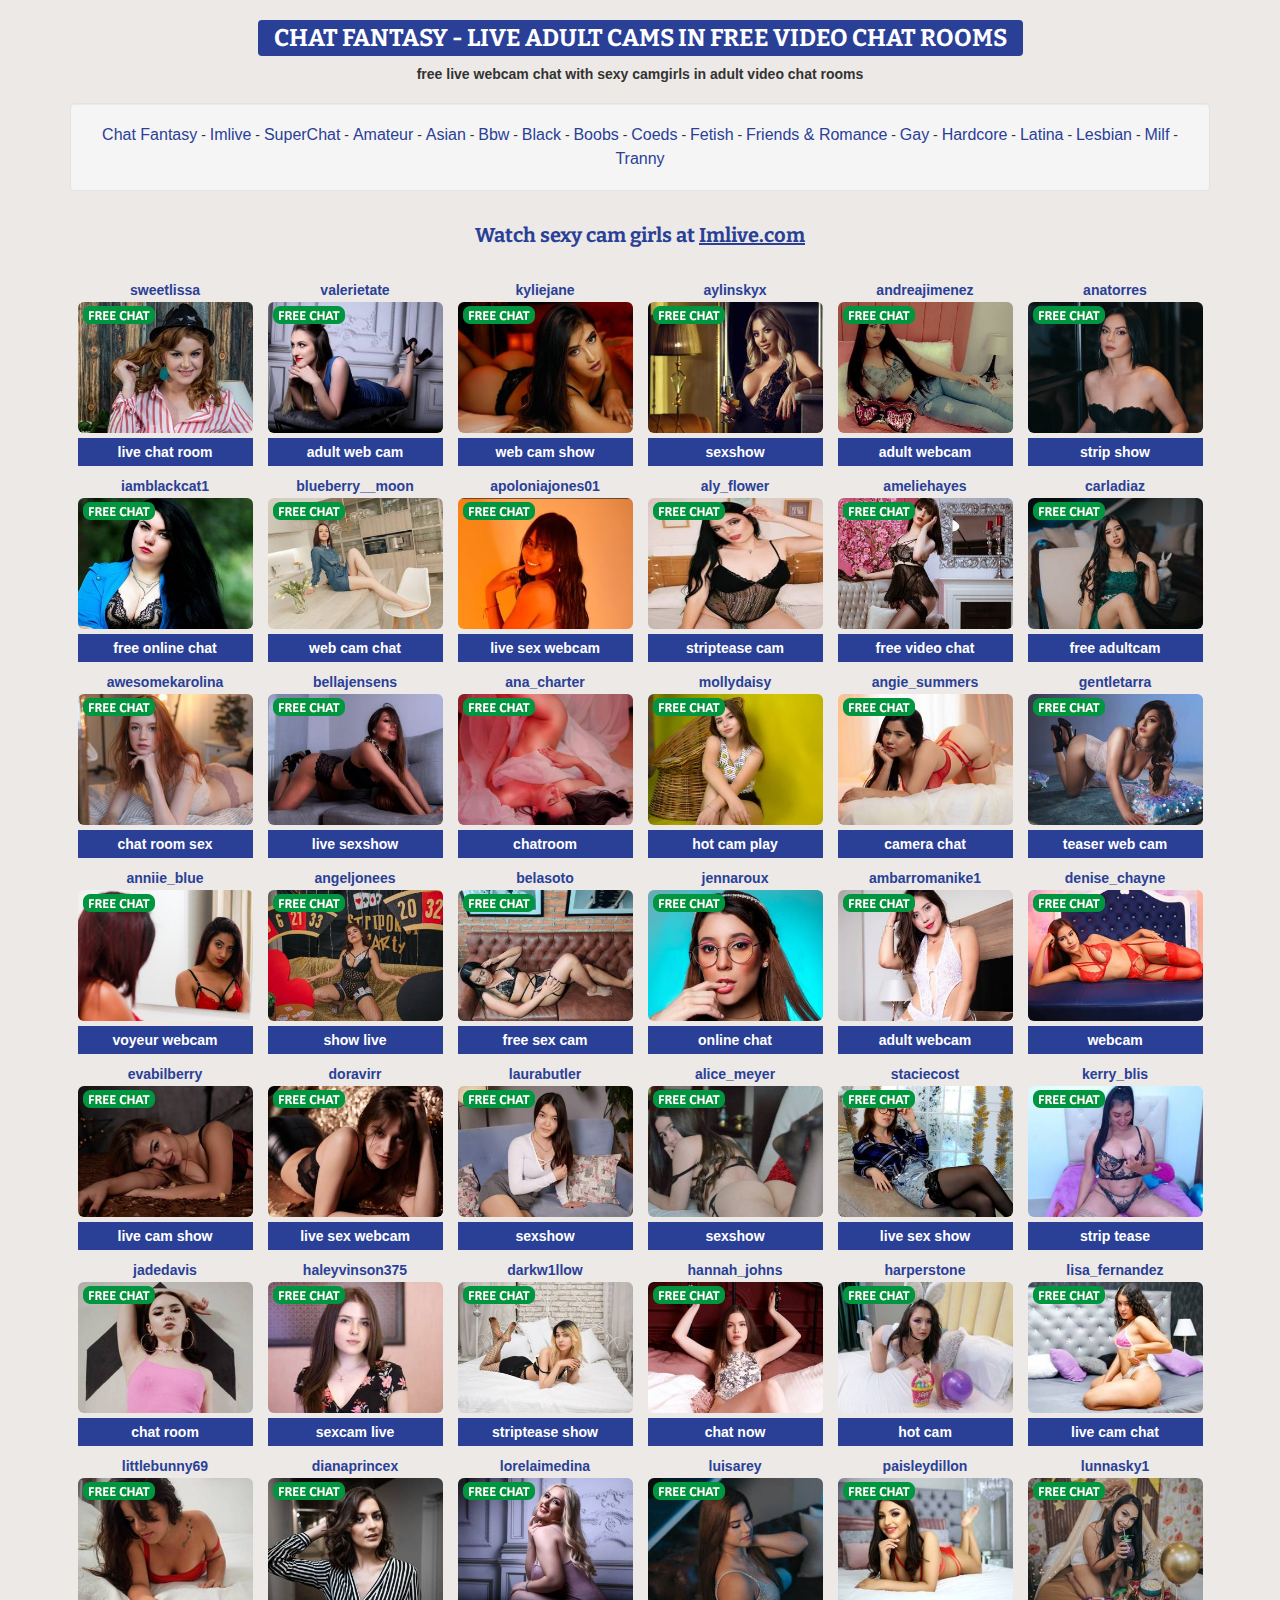
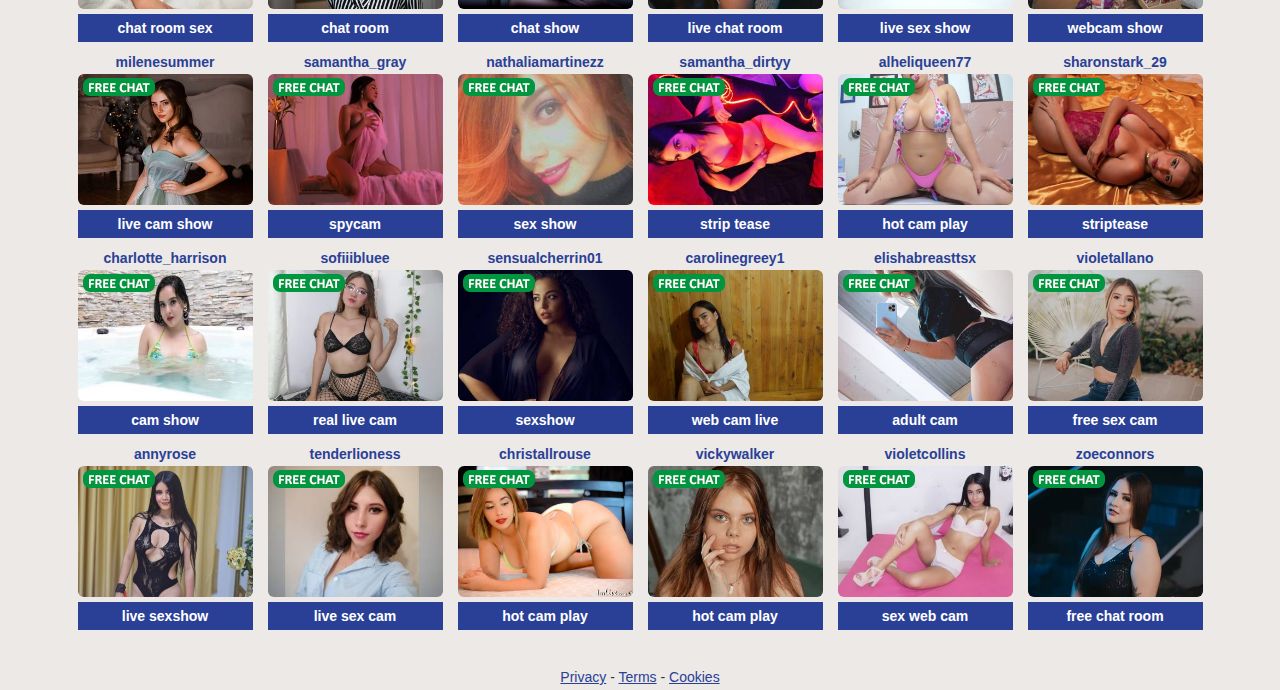
<file: index.html>
<!DOCTYPE html>
<html lang="en">



<!-- Mirrored from thewebcam.net/index.php by HTTrack Website Copier/3.x [XR&CO'2014], Fri, 17 Sep 2021 15:20:43 GMT -->
<!-- Added by HTTrack --><meta http-equiv="content-type" content="text/html;charset=UTF-8" /><!-- /Added by HTTrack -->
<head>
<meta charset="utf-8">

<title>Chat Fantasy - Online webcam shows and free sex chat with sexy cam girls in adult chatrooms</title>

<meta name="description" content="Pussy web cam and free sex webcam chat with nude camgirls in adult chatrooms"/>
<meta property="og:title" content="Chat Fantasy - Online camgirl fingering pussy and masturbating with sextoys in free adult webcam chat room"/>
<meta property="og:description" content="Sex live cams in free sex web cam chat rooms with hot webcam girls fingering wet pussy"/>
<meta property="og:url" content="index-2.html"/>
<meta property="og:site_name" content="thewebcam.net"/> 
<meta name="viewport" content="width=device-width, initial-scale=1.0">
<link href="css/style.css" rel="stylesheet" type="text/css" />
<link href="css/bootstrap.min.css" rel="stylesheet">
<link rel="manifest" href="favicon/manifest.json">

<meta name="mobile-web-app-capable" content="yes">
<meta name="apple-mobile-web-app-capable" content="yes">
<meta name="application-name" content="Chatfantasy">
<meta name="apple-mobile-web-app-title" content="Chatfantasy">
<meta name="msapplication-starturl" content="/">
<meta name="viewport" content="width=device-width, initial-scale=1, shrink-to-fit=no">

<link rel="icon" type="image/png" sizes="16x16" href="favicon/favicon-16x16.png">
<link rel="apple-touch-icon" type="image/png" sizes="16x16" href="favicon/favicon-16x16.png">
<link rel="icon" type="image/png" sizes="32x32" href="favicon/favicon-32x32.png">
<link rel="apple-touch-icon" type="image/png" sizes="32x32" href="favicon/favicon-32x32.png">
<link rel="icon" type="image/png" sizes="57x57" href="favicon/apple-icon-57x57.png">
<link rel="apple-touch-icon" type="image/png" sizes="57x57" href="favicon/apple-icon-57x57.png">
<link rel="icon" type="image/png" sizes="60x60" href="favicon/apple-icon-60x60.png">
<link rel="apple-touch-icon" type="image/png" sizes="60x60" href="favicon/apple-icon-60x60.png">
<link rel="icon" type="image/png" sizes="72x72" href="favicon/apple-icon-72x72.png">
<link rel="apple-touch-icon" type="image/png" sizes="72x72" href="favicon/apple-icon-72x72.png">
<link rel="icon" type="image/png" sizes="76x76" href="favicon/apple-icon-76x76.png">
<link rel="apple-touch-icon" type="image/png" sizes="76x76" href="favicon/apple-icon-76x76.png">
<link rel="icon" type="image/png" sizes="96x96" href="favicon/favicon-96x96.png">
<link rel="apple-touch-icon" type="image/png" sizes="96x96" href="favicon/favicon-96x96.png">
<link rel="icon" type="image/png" sizes="114x114" href="favicon/apple-icon-114x114.png">
<link rel="apple-touch-icon" type="image/png" sizes="114x114" href="favicon/apple-icon-114x114.png">
<link rel="icon" type="image/png" sizes="120x120" href="favicon/apple-icon-120x120.png">
<link rel="apple-touch-icon" type="image/png" sizes="120x120" href="favicon/apple-icon-120x120.png">
<link rel="icon" type="image/png" sizes="144x144" href="favicon/apple-icon-144x144.png">
<link rel="apple-touch-icon" type="image/png" sizes="144x144" href="favicon/apple-icon-144x144.png">
<link rel="icon" type="image/png" sizes="152x152" href="favicon/apple-icon-152x152.png">
<link rel="apple-touch-icon" type="image/png" sizes="152x152" href="favicon/apple-icon-152x152.png">
<link rel="icon" type="image/png" sizes="180x180" href="favicon/android-icon-180x180.png">
<link rel="apple-touch-icon" type="image/png" sizes="180x180" href="favicon/android-icon-180x180.png">
<link rel="icon" type="image/png" sizes="192x192" href="favicon/android-icon-192x192.png">
<link rel="apple-touch-icon" type="image/png" sizes="192x192" href="favicon/android-icon-192x192.png">
<link rel="icon" type="image/png" sizes="512x512" href="favicon/android-icon-512x512.png">
<link rel="apple-touch-icon" type="image/png" sizes="512x512" href="favicon/android-icon-512x512.png">
<meta name="theme-color" content="#ffffff">
    </head>

<body>
<div class="wrap">
    <div class="container">
        <header>
            <h1>Chat Fantasy - LIVE ADULT CAMS IN FREE VIDEO CHAT ROOMS</h1>
            <h2>free live webcam chat with sexy camgirls in adult video chat rooms</h2>
        </header>
    
        <div class="menu">
            <div class="well">
                <div id="navcontainer">
                    <ul>
                        <li><a href="/">Chat Fantasy</a></li>
                        <li><a href="imlive/">Imlive</a></li>
                        <li><a href="superchat">SuperChat</a></li>
                        <li><a href="imlive/amateur">Amateur</a></li>
                        <li><a href="imlive/asian">Asian</a></li>
                        <li><a href="imlive/bbw">Bbw</a></li>
                        <li><a href="imlive/black">Black</a></li>
                        <li><a href="imlive/boobs">Boobs</a></li>
                        <li><a href="imlive/coeds">Coeds</a></li>
                        <li><a href="imlive/fetish">Fetish</a></li>
                        <li><a href="imlive/friends&romance">Friends & Romance</a></li>
                        <li><a href="imlive/gay">Gay</a></li>
                        <li><a href="imlive/hardcore">Hardcore</a></li>
                        <li><a href="imlive/latina">Latina</a></li>
                        <li><a href="imlive/lesbian">Lesbian</a></li>
                        <li><a href="imlive/milf">Milf</a></li>
                        <li><a href="imlive/tranny">Tranny</a></li>
                    </ul>   
                </div>
            </div>
        </div>
    
        <div class="menu2">
            <div class="toppg">
                <div class="row">
                    <div class="col-lg-3 col-md-3 col-sm-3">
                        <div class="nichbox">
                            <div class="btn-group pull-right">
                                <a href="index.html" class="btn btn-default" style="text-decoration:none">Home</a>
                                <button type="button" class="btn btn-default btn-cat dropdown-toggle" data-toggle="dropdown">Browse Webcams <span class="caret"></span></button>
                                <ul class="dropdown-menu" role="menu">
                                    <li><a href="index.html">Chat Fantasy</a></li>
                                    <li><a href="imlive/">Imlive</a></li>
                                    <li><a href="superchat">SuperChat</a></li>
                                    <li><a href="imlive/amateur">Amateur</a></li>
                                    <li><a href="imlive/asian">Asian</a></li>
                                    <li><a href="imlive/bbw">Bbw</a></li>
                                    <li><a href="imlive/black">Black</a></li>
                                    <li><a href="imlive/boobs">Boobs</a></li>
                                    <li><a href="imlive/coeds">Coeds</a></li>
                                    <li><a href="imlive/fetish">Fetish</a></li>
                                    <li><a href="imlive/friends&romance">Friends & Romance</a></li>
                                    <li><a href="imlive/gay">Gay</a></li>
                                    <li><a href="imlive/hardcore">Hardcore</a></li>
                                    <li><a href="imlive/latina">Latina</a></li>
                                    <li><a href="imlive/lesbian">Lesbian</a></li>
                                    <li><a href="imlive/milf">Milf</a></li>
                                    <li><a href="imlive/tranny">Tranny</a></li>
                                </ul>
                            </div>
                        </div>
                    </div>
                </div>
            </div>
        </div>
    
            
        <div class="maincontent">
    
            <div class="topbanner728" style="margin-bottom:20px">
                <div class="itlivecc">Watch sexy cam girls at <a href="https://imlive.com/wmaster2.ashx?wid=126571482630&LinkID=1220&queryid=1&perlead=1220&promocode=BCODE_00000" title="Imlive free credits" target="_blank">Imlive.com</a>
                </div>
            </div>      
        
    
            <div class="col-lg-2 col-md-2 col-sm-4 col-xs-6" title="Alice_Meyer">
                <div class="tdtitle">
                    <a rel='' target='_self' href='https://tgirlscams.com/services/directlinkhandler.ashx?wid=126571482630&ptype=7&queryid=6&promocode=BCODE_00000'>Alice_Meyer</a>
                </div>
                <div class="tdtnb">
                    <div class="fltx"><img src="images/free_chat.png" alt="stat"></div>
                    <a rel='' target='_self' href='https://tgirlscams.com/services/directlinkhandler.ashx?wid=126571482630&ptype=7&queryid=6&promocode=BCODE_00000'><img src='imlive/amateur/alice_meyer/alice_meyer.jpg' border='0px' alt='Alice_Meyer' class='img-rounded bigpict'/></a>
                </div>
                <div class="tdbuttn lnkbtn">
                    <a rel='' target='_self' href='https://tgirlscams.com/services/directlinkhandler.ashx?wid=126571482630&ptype=7&queryid=6&promocode=BCODE_00000'>sexshow</a>      
                </div>
            </div>  
            
            <div class="col-lg-2 col-md-2 col-sm-4 col-xs-6" title="AlheliQueen77">
                <div class="tdtitle">
                    <a rel='' target='_self' href='https://tgirlscams.com/services/directlinkhandler.ashx?wid=126571482630&ptype=7&queryid=6&promocode=BCODE_00000'>AlheliQueen77</a>
                </div>
                <div class="tdtnb">
                    <div class="fltx"><img src="images/free_chat.png" alt="stat"></div>
                    <a rel='' target='_self' href='https://tgirlscams.com/services/directlinkhandler.ashx?wid=126571482630&ptype=7&queryid=6&promocode=BCODE_00000'><img src='imlive/amateur/alheliqueen77/alheliqueen77.jpg' border='0px' alt='AlheliQueen77' class='img-rounded bigpict'/></a>
                </div>
                <div class="tdbuttn lnkbtn">
                    <a rel='' target='_self' href='https://tgirlscams.com/services/directlinkhandler.ashx?wid=126571482630&ptype=7&queryid=6&promocode=BCODE_00000'>hot cam play</a>      
                </div>
            </div>  

            <div class="col-lg-2 col-md-2 col-sm-4 col-xs-6" title="Aly_Flower">
                <div class="tdtitle">
                    <a rel='' target='_self' href='https://tgirlscams.com/services/directlinkhandler.ashx?wid=126571482630&ptype=7&queryid=6&promocode=BCODE_00000'>Aly_Flower</a>
                </div>
                <div class="tdtnb">
                    <div class="fltx"><img src="images/free_chat.png" alt="stat"></div>
                    <a rel='' target='_self' href='https://tgirlscams.com/services/directlinkhandler.ashx?wid=126571482630&ptype=7&queryid=6&promocode=BCODE_00000'><img src='imlive/amateur/aly_flower/aly_flower.jpg' border='0px' alt='Aly_Flower' class='img-rounded bigpict'/></a>
                </div>
                <div class="tdbuttn lnkbtn">
                    <a rel='' target='_self' href='https://tgirlscams.com/services/directlinkhandler.ashx?wid=126571482630&ptype=7&queryid=6&promocode=BCODE_00000'>striptease cam</a>      
                </div>
            </div>  

            <div class="col-lg-2 col-md-2 col-sm-4 col-xs-6" title="AmbarRomanike1">
                <div class="tdtitle">
                    <a rel='' target='_self' href='https://tgirlscams.com/services/directlinkhandler.ashx?wid=126571482630&ptype=7&queryid=6&promocode=BCODE_00000'>AmbarRomanike1</a>
                </div>
                <div class="tdtnb">
                    <div class="fltx"><img src="images/free_chat.png" alt="stat"></div>
                    <a rel='' target='_self' href='https://tgirlscams.com/services/directlinkhandler.ashx?wid=126571482630&ptype=7&queryid=6&promocode=BCODE_00000'><img src='imlive/amateur/ambarromanike1/ambarromanike1.jpg' border='0px' alt='AmbarRomanike1' class='img-rounded bigpict'/></a>
                </div>
                <div class="tdbuttn lnkbtn">
                    <a rel='' target='_self' href='https://tgirlscams.com/services/directlinkhandler.ashx?wid=126571482630&ptype=7&queryid=6&promocode=BCODE_00000'>adult webcam</a>      
                </div>
            </div>  

            <div class="col-lg-2 col-md-2 col-sm-4 col-xs-6" title="ana_charter">
                <div class="tdtitle">
                    <a rel='' target='_self' href='https://tgirlscams.com/services/directlinkhandler.ashx?wid=126571482630&ptype=7&queryid=6&promocode=BCODE_00000'>ana_charter</a>
                </div>
                <div class="tdtnb">
                    <div class="fltx"><img src="images/free_chat.png" alt="stat"></div>
                    <a rel='' target='_self' href='https://tgirlscams.com/services/directlinkhandler.ashx?wid=126571482630&ptype=7&queryid=6&promocode=BCODE_00000'><img src='imlive/amateur/ana_charter/ana_charter.jpg' border='0px' alt='ana_charter' class='img-rounded bigpict'/></a>
                </div>
                <div class="tdbuttn lnkbtn">
                    <a rel='' target='_self' href='https://tgirlscams.com/services/directlinkhandler.ashx?wid=126571482630&ptype=7&queryid=6&promocode=BCODE_00000'>chatroom</a>      
                </div>
            </div>  

            <div class="col-lg-2 col-md-2 col-sm-4 col-xs-6" title="AnaTorres">
                <div class="tdtitle">
                    <a rel='' target='_self' href='https://tgirlscams.com/services/directlinkhandler.ashx?wid=126571482630&ptype=7&queryid=6&promocode=BCODE_00000'>AnaTorres</a>
                </div>
                <div class="tdtnb">
                    <div class="fltx"><img src="images/free_chat.png" alt="stat"></div>
                    <a rel='' target='_self' href='https://tgirlscams.com/services/directlinkhandler.ashx?wid=126571482630&ptype=7&queryid=6&promocode=BCODE_00000'><img src='imlive/amateur/anatorres/anatorres.jpg' border='0px' alt='AnaTorres' class='img-rounded bigpict'/></a>
                </div>
                <div class="tdbuttn lnkbtn">
                    <a rel='' target='_self' href='https://tgirlscams.com/services/directlinkhandler.ashx?wid=126571482630&ptype=7&queryid=6&promocode=BCODE_00000'>strip show</a>      
                </div>
            </div> 

            <div class="col-lg-2 col-md-2 col-sm-4 col-xs-6" title="AndreaJimenez">
                <div class="tdtitle">
                    <a rel='' target='_self' href='https://tgirlscams.com/services/directlinkhandler.ashx?wid=126571482630&ptype=7&queryid=6&promocode=BCODE_00000'>AndreaJimenez</a>
                </div>
                <div class="tdtnb">
                    <div class="fltx"><img src="images/free_chat.png" alt="stat"></div>
                    <a rel='' target='_self' href='https://tgirlscams.com/services/directlinkhandler.ashx?wid=126571482630&ptype=7&queryid=6&promocode=BCODE_00000'><img src='imlive/amateur/andreajimenez/andreajimenez.jpg' border='0px' alt='AndreaJimenez' class='img-rounded bigpict'/></a>
                </div>
                <div class="tdbuttn lnkbtn">
                    <a rel='' target='_self' href='https://tgirlscams.com/services/directlinkhandler.ashx?wid=126571482630&ptype=7&queryid=6&promocode=BCODE_00000'>adult webcam</a>      
                </div>
            </div>              

            <div class="col-lg-2 col-md-2 col-sm-4 col-xs-6" title="Anniie_Blue">
                <div class="tdtitle">
                    <a rel='' target='_self' href='https://tgirlscams.com/services/directlinkhandler.ashx?wid=126571482630&ptype=7&queryid=6&promocode=BCODE_00000'>Anniie_Blue</a>
                </div>
                <div class="tdtnb">
                    <div class="fltx"><img src="images/free_chat.png" alt="stat"></div>
                    <a rel='' target='_self' href='https://tgirlscams.com/services/directlinkhandler.ashx?wid=126571482630&ptype=7&queryid=6&promocode=BCODE_00000'><img src='imlive/amateur/anniie_blue/anniie_blue.jpg' border='0px' alt='Anniie_Blue' class='img-rounded bigpict'/></a>
                </div>
                <div class="tdbuttn lnkbtn">
                    <a rel='' target='_self' href='https://tgirlscams.com/services/directlinkhandler.ashx?wid=126571482630&ptype=7&queryid=6&promocode=BCODE_00000'>voyeur webcam</a>      
                </div>
            </div>              

             <div class="col-lg-2 col-md-2 col-sm-4 col-xs-6" title="AnnyRose">
                <div class="tdtitle">
                    <a rel='' target='_self' href='https://tgirlscams.com/services/directlinkhandler.ashx?wid=126571482630&ptype=7&queryid=6&promocode=BCODE_00000'>AnnyRose</a>
                </div>
                <div class="tdtnb">
                    <div class="fltx"><img src="images/free_chat.png" alt="stat"></div>
                    <a rel='' target='_self' href='https://tgirlscams.com/services/directlinkhandler.ashx?wid=126571482630&ptype=7&queryid=6&promocode=BCODE_00000'><img src='imlive/amateur/annyrose/annyrose.jpg' border='0px' alt='AnnyRose' class='img-rounded bigpict'/></a>
                </div>
                <div class="tdbuttn lnkbtn">
                    <a rel='' target='_self' href='https://tgirlscams.com/services/directlinkhandler.ashx?wid=126571482630&ptype=7&queryid=6&promocode=BCODE_00000'>live sexshow</a>      
                </div>
            </div>              
            
            <div class="col-lg-2 col-md-2 col-sm-4 col-xs-6" title="ApoloniaJones01">
                <div class="tdtitle">
                    <a rel='' target='_self' href='https://tgirlscams.com/services/directlinkhandler.ashx?wid=126571482630&ptype=7&queryid=6&promocode=BCODE_00000'>ApoloniaJones01</a>
                </div>
                <div class="tdtnb">
                    <div class="fltx"><img src="images/free_chat.png" alt="stat"></div>
                    <a rel='' target='_self' href='https://tgirlscams.com/services/directlinkhandler.ashx?wid=126571482630&ptype=7&queryid=6&promocode=BCODE_00000'><img src='imlive/amateur/apoloniajones01/apoloniajones01.jpg' border='0px' alt='ApoloniaJones01' class='img-rounded bigpict'/></a>
                </div>
                <div class="tdbuttn lnkbtn">
                    <a rel='' target='_self' href='https://tgirlscams.com/services/directlinkhandler.ashx?wid=126571482630&ptype=7&queryid=6&promocode=BCODE_00000'>live sex webcam</a>      
                </div>
            </div>                                                                          

            <div class="col-lg-2 col-md-2 col-sm-4 col-xs-6" title="AmelieHayes">
                <div class="tdtitle">
                    <a rel='' target='_self' href='https://tgirlscams.com/services/directlinkhandler.ashx?wid=126571482630&ptype=7&queryid=6&promocode=BCODE_00000'>AmelieHayes</a>
                </div>
                <div class="tdtnb">
                    <div class="fltx"><img src="images/free_chat.png" alt="stat"></div>
                    <a rel='' target='_self' href='https://tgirlscams.com/services/directlinkhandler.ashx?wid=126571482630&ptype=7&queryid=6&promocode=BCODE_00000'><img src='imlive/amateur/ameliehayes/ameliehayes.jpg' border='0px'alt='AmelieHayes' class='img-rounded bigpict'/></a>
                </div>
                <div class="tdbuttn lnkbtn">
                  <a rel='' target='_self' href='https://tgirlscams.com/services/directlinkhandler.ashx?wid=126571482630&ptype=7&queryid=6&promocode=BCODE_00000'>free video chat</a>
                </div>
            </div>
        
            <div class="col-lg-2 col-md-2 col-sm-4 col-xs-6" title="AngelJonees">
                <div class="tdtitle">
                    <a rel='' target='_self' href='https://tgirlscams.com/services/directlinkhandler.ashx?wid=126571482630&ptype=7&queryid=6&promocode=BCODE_00000'>AngelJonees</a>
                </div>
                <div class="tdtnb">
                    <div class="fltx"><img src="images/free_chat.png" alt="stat"></div>
                    <a rel='' target='_self' href='https://tgirlscams.com/services/directlinkhandler.ashx?wid=126571482630&ptype=7&queryid=6&promocode=BCODE_00000'><img src='imlive/amateur/angeljonees/angeljonees.jpg' border='0px' alt='AngelJonees' class='img-rounded bigpict'/></a>
                </div>
                <div class="tdbuttn lnkbtn">
                    <a rel='' target='_self' href='https://tgirlscams.com/services/directlinkhandler.ashx?wid=126571482630&ptype=7&queryid=6&promocode=BCODE_00000'>show live</a>      
                </div>
            </div>  
            
            <div class="col-lg-2 col-md-2 col-sm-4 col-xs-6" title="Angie_Summers">
                <div class="tdtitle">
                    <a rel='' target='_self' href='https://tgirlscams.com/services/directlinkhandler.ashx?wid=126571482630&ptype=7&queryid=6&promocode=BCODE_00000'>Angie_Summers</a>
                </div>
                <div class="tdtnb">
                    <div class="fltx"><img src="images/free_chat.png" alt="stat"></div>
                    <a rel='' target='_self' href='https://tgirlscams.com/services/directlinkhandler.ashx?wid=126571482630&ptype=7&queryid=6&promocode=BCODE_00000'><img src='imlive/amateur/angie_summers/angie_summers.jpg' border='0px'alt='Angie_Summers' class='img-rounded bigpict'/></a>
                </div>
                <div class="tdbuttn lnkbtn">
                  <a rel='' target='_self' href='https://tgirlscams.com/services/directlinkhandler.ashx?wid=126571482630&ptype=7&queryid=6&promocode=BCODE_00000'>camera chat</a>
                </div>
            </div>

            <div class="col-lg-2 col-md-2 col-sm-4 col-xs-6" title="AwesomeKarolina">
                <div class="tdtitle">
                    <a rel='' target='_self' href='https://tgirlscams.com/services/directlinkhandler.ashx?wid=126571482630&ptype=7&queryid=6&promocode=BCODE_00000'>AwesomeKarolina</a>
                </div>
                <div class="tdtnb">
                    <div class="fltx"><img src="images/free_chat.png" alt="stat"></div>
                    <a rel='' target='_self' href='https://tgirlscams.com/services/directlinkhandler.ashx?wid=126571482630&ptype=7&queryid=6&promocode=BCODE_00000'><img src='imlive/amateur/awesomekarolina/awesomekarolina.jpg' border='0px' alt='AwesomeKarolina' class='img-rounded bigpict'/></a>
                </div>
                <div class="tdbuttn lnkbtn">
                    <a rel='' target='_self' href='https://tgirlscams.com/services/directlinkhandler.ashx?wid=126571482630&ptype=7&queryid=6&promocode=BCODE_00000'>chat room sex</a>      
                </div>
            </div>  
            
            <div class="col-lg-2 col-md-2 col-sm-4 col-xs-6" title="AylinSkyX">
                <div class="tdtitle">
                    <a rel='' target='_self' href='https://tgirlscams.com/services/directlinkhandler.ashx?wid=126571482630&ptype=7&queryid=6&promocode=BCODE_00000'>AylinSkyX</a>
                </div>
                <div class="tdtnb">
                    <div class="fltx"><img src="images/free_chat.png" alt="stat"></div>
                    <a rel='' target='_self' href='https://tgirlscams.com/services/directlinkhandler.ashx?wid=126571482630&ptype=7&queryid=6&promocode=BCODE_00000'><img src='imlive/amateur/aylinskyx/aylinskyx.jpg' border='0px'alt='AylinSkyX' class='img-rounded bigpict'/></a>
                </div>
                <div class="tdbuttn lnkbtn">
                  <a rel='' target='_self' href='https://tgirlscams.com/services/directlinkhandler.ashx?wid=126571482630&ptype=7&queryid=6&promocode=BCODE_00000'>sexshow</a>
                </div>
            </div>
        
            <div class="col-lg-2 col-md-2 col-sm-4 col-xs-6" title="Blueberry__Moon">
                <div class="tdtitle">
                    <a rel='' target='_self' href='https://www.supermen.com/services/directlinkhandler.ashx?wid=126571482630&ptype=7&queryid=8&promocode=BCODE_00000'>Blueberry__Moon</a>
                </div>
                <div class="tdtnb">
                    <div class="fltx"><img src="images/free_chat.png" alt="stat"></div>
                    <a rel='' target='_self' href='https://www.supermen.com/services/directlinkhandler.ashx?wid=126571482630&ptype=7&queryid=8&promocode=BCODE_00000'><img src='imlive/amateur/blueberry__moon/blueberry__moon.jpg' border='0px' alt='Blueberry__Moon' class='img-rounded bigpict'/></a>
                </div>
                <div class="tdbuttn lnkbtn">
                    <a rel='' target='_self' href='https://www.supermen.com/services/directlinkhandler.ashx?wid=126571482630&ptype=7&queryid=8&promocode=BCODE_00000'>web cam chat</a>      
                </div>
            </div>  

            <div class="col-lg-2 col-md-2 col-sm-4 col-xs-6" title="BelaSoto">
                <div class="tdtitle">
                    <a rel='' target='_self' href='https://www.supermen.com/services/directlinkhandler.ashx?wid=126571482630&ptype=7&queryid=8&promocode=BCODE_00000'>BelaSoto</a>
                </div>
                <div class="tdtnb">
                    <div class="fltx"><img src="images/free_chat.png" alt="stat"></div>
                    <a rel='' target='_self' href='https://www.supermen.com/services/directlinkhandler.ashx?wid=126571482630&ptype=7&queryid=8&promocode=BCODE_00000'><img src='imlive/amateur/belasoto/belasoto.jpg' border='0px' alt='BelaSoto' class='img-rounded bigpict'/></a>
                </div>
                <div class="tdbuttn lnkbtn">
                    <a rel='' target='_self' href='https://www.supermen.com/services/directlinkhandler.ashx?wid=126571482630&ptype=7&queryid=8&promocode=BCODE_00000'>free sex cam</a>      
                </div>
            </div>  

            <div class="col-lg-2 col-md-2 col-sm-4 col-xs-6" title="BellaJensens">
                <div class="tdtitle">
                    <a rel='' target='_self' href='https://www.supermen.com/services/directlinkhandler.ashx?wid=126571482630&ptype=7&queryid=8&promocode=BCODE_00000'>BellaJensens</a>
                </div>
                <div class="tdtnb">
                    <div class="fltx"><img src="images/free_chat.png" alt="stat"></div>
                    <a rel='' target='_self' href='https://www.supermen.com/services/directlinkhandler.ashx?wid=126571482630&ptype=7&queryid=8&promocode=BCODE_00000'><img src='imlive/amateur/bellajensens/bellajensens.jpg' border='0px' alt='BellaJensens' class='img-rounded bigpict'/></a>
                </div>
                <div class="tdbuttn lnkbtn">
                    <a rel='' target='_self' href='https://www.supermen.com/services/directlinkhandler.ashx?wid=126571482630&ptype=7&queryid=8&promocode=BCODE_00000'>live sexshow</a>      
                </div>
            </div>  

            <div class="col-lg-2 col-md-2 col-sm-4 col-xs-6" title="CarlaDiaz">
                <div class="tdtitle">
                    <a rel='' target='_self' href='https://www.supermen.com/services/directlinkhandler.ashx?wid=126571482630&ptype=7&queryid=8&promocode=BCODE_00000'>CarlaDiaz</a>
                </div>
                <div class="tdtnb">
                    <div class="fltx"><img src="images/free_chat.png" alt="stat"></div>
                    <a rel='' target='_self' href='https://www.supermen.com/services/directlinkhandler.ashx?wid=126571482630&ptype=7&queryid=8&promocode=BCODE_00000'><img src='imlive/amateur/carladiaz/carladiaz.jpg' border='0px'alt='CarlaDiaz' class='img-rounded bigpict'/></a>
                </div>
                <div class="tdbuttn lnkbtn">
                  <a rel='' target='_self' href='https://www.supermen.com/services/directlinkhandler.ashx?wid=126571482630&ptype=7&queryid=8&promocode=BCODE_00000'>free adultcam</a>
                </div>
            </div>

            <div class="col-lg-2 col-md-2 col-sm-4 col-xs-6" title="CarolineGreey1">
                <div class="tdtitle">
                    <a rel='' target='_self' href='https://www.supermen.com/services/directlinkhandler.ashx?wid=126571482630&ptype=7&queryid=8&promocode=BCODE_00000'>CarolineGreey1</a>
                </div>
                <div class="tdtnb">
                    <div class="fltx"><img src="images/free_chat.png" alt="stat"></div>
                    <a rel='' target='_self' href='https://www.supermen.com/services/directlinkhandler.ashx?wid=126571482630&ptype=7&queryid=8&promocode=BCODE_00000'><img src='imlive/amateur/carolinegreey1/carolinegreey1.jpg' border='0px' alt='CarolineGreey1' class='img-rounded bigpict'/></a>
                </div>
                <div class="tdbuttn lnkbtn">
                    <a rel='' target='_self' href='https://www.supermen.com/services/directlinkhandler.ashx?wid=126571482630&ptype=7&queryid=8&promocode=BCODE_00000'>web cam live</a>      
                </div>
            </div>  
            
            <div class="col-lg-2 col-md-2 col-sm-4 col-xs-6" title="Charlotte_Harrison">
                <div class="tdtitle">
                    <a rel='' target='_self' href='https://www.supermen.com/services/directlinkhandler.ashx?wid=126571482630&ptype=7&queryid=8&promocode=BCODE_00000'>Charlotte_Harrison</a>
                </div>
                <div class="tdtnb">
                    <div class="fltx"><img src="images/free_chat.png" alt="stat"></div>
                    <a rel='' target='_self' href='https://www.supermen.com/services/directlinkhandler.ashx?wid=126571482630&ptype=7&queryid=8&promocode=BCODE_00000'><img src='imlive/amateur/charlotte_harrison/charlotte_harrison.jpg' border='0px'alt='Charlotte_Harrison' class='img-rounded bigpict'/></a>
                </div>
                <div class="tdbuttn lnkbtn">
                  <a rel='' target='_self' href='https://www.supermen.com/services/directlinkhandler.ashx?wid=126571482630&ptype=7&queryid=8&promocode=BCODE_00000'>cam show</a>
                </div>
            </div>

            <div class="col-lg-2 col-md-2 col-sm-4 col-xs-6" title="ChristallRouse">
                <div class="tdtitle">
                    <a rel='' target='_self' href='https://www.supermen.com/services/directlinkhandler.ashx?wid=126571482630&ptype=7&queryid=8&promocode=BCODE_00000'>ChristallRouse</a>
                </div>
                <div class="tdtnb">
                    <div class="fltx"><img src="images/free_chat.png" alt="stat"></div>
                    <a rel='' target='_self' href='https://www.supermen.com/services/directlinkhandler.ashx?wid=126571482630&ptype=7&queryid=8&promocode=BCODE_00000'><img src='imlive/amateur/christallrouse/christallrouse.jpg' border='0px'alt='ChristallRouse' class='img-rounded bigpict'/></a>
                </div>
                <div class="tdbuttn lnkbtn">
                  <a rel='' target='_self' href='https://www.supermen.com/services/directlinkhandler.ashx?wid=126571482630&ptype=7&queryid=8&promocode=BCODE_00000'>hot cam play</a>
                </div>
            </div>

            <div class="col-lg-2 col-md-2 col-sm-4 col-xs-6" title="DarkW1llow">
                <div class="tdtitle">
                    <a rel='' target='_self' href='https://www.supermen.com/services/directlinkhandler.ashx?wid=126571482630&ptype=7&queryid=8&promocode=BCODE_00000'>DarkW1llow</a>
                </div>
                <div class="tdtnb">
                    <div class="fltx"><img src="images/free_chat.png" alt="stat"></div>
                    <a rel='' target='_self' href='https://www.supermen.com/services/directlinkhandler.ashx?wid=126571482630&ptype=7&queryid=8&promocode=BCODE_00000'><img src='imlive/amateur/darkw1llow/darkw1llow.jpg' border='0px' alt='DarkW1llow' class='img-rounded bigpict'/></a>
                </div>
                <div class="tdbuttn lnkbtn">
                    <a rel='' target='_self' href='https://www.supermen.com/services/directlinkhandler.ashx?wid=126571482630&ptype=7&queryid=8&promocode=BCODE_00000'>striptease show</a>      
                </div>
            </div>  
            
            <div class="col-lg-2 col-md-2 col-sm-4 col-xs-6" title="Denise_chayne">
                <div class="tdtitle">
                    <a rel='' target='_self' href='https://www.supermen.com/services/directlinkhandler.ashx?wid=126571482630&ptype=7&queryid=8&promocode=BCODE_00000'>Denise_chayne</a>
                </div>
                <div class="tdtnb">
                    <div class="fltx"><img src="images/free_chat.png" alt="stat"></div>
                    <a rel='' target='_self' href='https://www.supermen.com/services/directlinkhandler.ashx?wid=126571482630&ptype=7&queryid=8&promocode=BCODE_00000'><img src='imlive/amateur/denise_chayne/denise_chayne.jpg' border='0px'alt='Denise_chayne' class='img-rounded bigpict'/></a>
                </div>
                <div class="tdbuttn lnkbtn">
                  <a rel='' target='_self' href='https://www.supermen.com/services/directlinkhandler.ashx?wid=126571482630&ptype=7&queryid=8&promocode=BCODE_00000'>webcam</a>
                </div>
            </div>

            <div class="col-lg-2 col-md-2 col-sm-4 col-xs-6" title="DianaPrinceX">
                <div class="tdtitle">
                    <a rel='' target='_self' href='https://www.supermen.com/services/directlinkhandler.ashx?wid=126571482630&ptype=7&queryid=8&promocode=BCODE_00000'>DianaPrinceX</a>
                </div>
                <div class="tdtnb">
                    <div class="fltx"><img src="images/free_chat.png" alt="stat"></div>
                    <a rel='' target='_self' href='https://www.supermen.com/services/directlinkhandler.ashx?wid=126571482630&ptype=7&queryid=8&promocode=BCODE_00000'><img src='imlive/amateur/dianaprincex/dianaprincex.jpg' border='0px' alt='DianaPrinceX' class='img-rounded bigpict'/></a>
                </div>
                <div class="tdbuttn lnkbtn">
                    <a rel='' target='_self' href='https://www.supermen.com/services/directlinkhandler.ashx?wid=126571482630&ptype=7&queryid=8&promocode=BCODE_00000'>chat room</a>      
                </div>
            </div>  
            
            <div class="col-lg-2 col-md-2 col-sm-4 col-xs-6" title="DoraVirr">
                <div class="tdtitle">
                    <a rel='' target='_self' href='https://www.supermen.com/services/directlinkhandler.ashx?wid=126571482630&ptype=7&queryid=8&promocode=BCODE_00000'>DoraVirr</a>
                </div>
                <div class="tdtnb">
                    <div class="fltx"><img src="images/free_chat.png" alt="stat"></div>
                    <a rel='' target='_self' href='https://www.supermen.com/services/directlinkhandler.ashx?wid=126571482630&ptype=7&queryid=8&promocode=BCODE_00000'><img src='imlive/amateur/doravirr/doravirr.jpg' border='0px'alt='DoraVirr' class='img-rounded bigpict'/></a>
                </div>
                <div class="tdbuttn lnkbtn">
                  <a rel='' target='_self' href='https://www.supermen.com/services/directlinkhandler.ashx?wid=126571482630&ptype=7&queryid=8&promocode=BCODE_00000'>live sex webcam</a>
                </div>
            </div>
        
            <div class="col-lg-2 col-md-2 col-sm-4 col-xs-6" title="ElishaBreasttsx">
                <div class="tdtitle">
                    <a rel='' target='_self' href='https://www.supermen.com/services/directlinkhandler.ashx?wid=126571482630&ptype=7&queryid=8&promocode=BCODE_00000'>ElishaBreasttsx</a>
                </div>
                <div class="tdtnb">
                    <div class="fltx"><img src="images/free_chat.png" alt="stat"></div>
                    <a rel='' target='_self' href='https://www.supermen.com/services/directlinkhandler.ashx?wid=126571482630&ptype=7&queryid=8&promocode=BCODE_00000'><img src='imlive/amateur/elishabreasttsx/elishabreasttsx.jpg' border='0px' alt='ElishaBreasttsx' class='img-rounded bigpict'/></a>
                </div>
                <div class="tdbuttn lnkbtn">
                    <a rel='' target='_self' href='https://www.supermen.com/services/directlinkhandler.ashx?wid=126571482630&ptype=7&queryid=8&promocode=BCODE_00000'>adult cam</a>      
                </div>
            </div>  
            
            <div class="col-lg-2 col-md-2 col-sm-4 col-xs-6" title="EvaBilberry">
                <div class="tdtitle">
                    <a rel='' target='_self' href='https://www.supermen.com/services/directlinkhandler.ashx?wid=126571482630&ptype=7&queryid=8&promocode=BCODE_00000'>EvaBilberry</a>
                </div>
                <div class="tdtnb">
                    <div class="fltx"><img src="images/free_chat.png" alt="stat"></div>
                    <a rel='' target='_self' href='https://www.supermen.com/services/directlinkhandler.ashx?wid=126571482630&ptype=7&queryid=8&promocode=BCODE_00000'><img src='imlive/amateur/evabilberry/evabilberry.jpg' border='0px'alt='EvaBilberry' class='img-rounded bigpict'/></a>
                </div>
                <div class="tdbuttn lnkbtn">
                  <a rel='' target='_self' href='https://www.supermen.com/services/directlinkhandler.ashx?wid=126571482630&ptype=7&queryid=8&promocode=BCODE_00000'>live cam show</a>
                </div>
            </div>

            <div class="col-lg-2 col-md-2 col-sm-4 col-xs-6" title="GentleTarra">
                <div class="tdtitle">
                    <a rel='' target='_self' href='https://www.supermen.com/services/directlinkhandler.ashx?wid=126571482630&ptype=7&queryid=8&promocode=BCODE_00000'>GentleTarra</a>
                </div>
                <div class="tdtnb">
                    <div class="fltx"><img src="images/free_chat.png" alt="stat"></div>
                    <a rel='' target='_self' href='https://www.supermen.com/services/directlinkhandler.ashx?wid=126571482630&ptype=7&queryid=8&promocode=BCODE_00000'><img src='imlive/amateur/gentletarra/gentletarra.jpg' border='0px' alt='GentleTarra' class='img-rounded bigpict'/></a>
                </div>
                <div class="tdbuttn lnkbtn">
                    <a rel='' target='_self' href='https://www.supermen.com/services/directlinkhandler.ashx?wid=126571482630&ptype=7&queryid=8&promocode=BCODE_00000'>teaser web cam</a>      
                </div>
            </div>  
            
            <div class="col-lg-2 col-md-2 col-sm-4 col-xs-6" title="HaleyVinson375">
                <div class="tdtitle">
                    <a rel='' target='_self' href='https://www.supermen.com/services/directlinkhandler.ashx?wid=126571482630&ptype=7&queryid=8&promocode=BCODE_00000'>HaleyVinson375</a>
                </div>
                <div class="tdtnb">
                    <div class="fltx"><img src="images/free_chat.png" alt="stat"></div>
                    <a rel='' target='_self' href='https://www.supermen.com/services/directlinkhandler.ashx?wid=126571482630&ptype=7&queryid=8&promocode=BCODE_00000'><img src='imlive/amateur/haleyvinson375/haleyvinson375.jpg' border='0px'alt='HaleyVinson375' class='img-rounded bigpict'/></a>
                </div>
                <div class="tdbuttn lnkbtn">
                  <a rel='' target='_self' href='https://www.supermen.com/services/directlinkhandler.ashx?wid=126571482630&ptype=7&queryid=8&promocode=BCODE_00000'>sexcam live</a>
                </div>
            </div>
        
            <div class="col-lg-2 col-md-2 col-sm-4 col-xs-6" title="HANNAH_JOHNS">
                <div class="tdtitle">
                    <a rel='' target='_self' href='https://www.fetishgalaxy.com/services/directlinkhandler.ashx?wid=126571482630&ptype=7&promocode=BCODE_00000'>HANNAH_JOHNS</a>
                </div>
                <div class="tdtnb">
                    <div class="fltx"><img src="images/free_chat.png" alt="stat"></div>
                    <a rel='' target='_self' href='https://www.fetishgalaxy.com/services/directlinkhandler.ashx?wid=126571482630&ptype=7&promocode=BCODE_00000'><img src='imlive/amateur/hannah_johns/hannah_johns.jpg' border='0px' alt='HANNAH_JOHNS' class='img-rounded bigpict'/></a>
                </div>
                <div class="tdbuttn lnkbtn">
                    <a rel='' target='_self' href='https://www.fetishgalaxy.com/services/directlinkhandler.ashx?wid=126571482630&ptype=7&promocode=BCODE_00000'>chat now</a>      
                </div>
            </div>  
            
            <div class="col-lg-2 col-md-2 col-sm-4 col-xs-6" title="HarperStone">
                <div class="tdtitle">
                    <a rel='' target='_self' href='https://www.fetishgalaxy.com/services/directlinkhandler.ashx?wid=126571482630&ptype=7&promocode=BCODE_00000'>HarperStone</a>
                </div>
                <div class="tdtnb">
                    <div class="fltx"><img src="images/free_chat.png" alt="stat"></div>
                    <a rel='' target='_self' href='https://www.fetishgalaxy.com/services/directlinkhandler.ashx?wid=126571482630&ptype=7&promocode=BCODE_00000'><img src='imlive/amateur/harperstone/harperstone.jpg' border='0px'alt='HarperStone' class='img-rounded bigpict'/></a>
                </div>
                <div class="tdbuttn lnkbtn">
                  <a rel='' target='_self' href='https://www.fetishgalaxy.com/services/directlinkhandler.ashx?wid=126571482630&ptype=7&promocode=BCODE_00000'>hot cam</a>
                </div>
            </div>

            <div class="col-lg-2 col-md-2 col-sm-4 col-xs-6" title="IamBlackCat1">
                <div class="tdtitle">
                    <a rel='' target='_self' href='https://www.fetishgalaxy.com/services/directlinkhandler.ashx?wid=126571482630&ptype=7&promocode=BCODE_00000'>IamBlackCat1</a>
                </div>
                <div class="tdtnb">
                    <div class="fltx"><img src="images/free_chat.png" alt="stat"></div>
                    <a rel='' target='_self' href='https://www.fetishgalaxy.com/services/directlinkhandler.ashx?wid=126571482630&ptype=7&promocode=BCODE_00000'><img src='imlive/amateur/iamblackcat1/iamblackcat1.jpg' border='0px' alt='IamBlackCat1' class='img-rounded bigpict'/></a>
                </div>
                <div class="tdbuttn lnkbtn">
                    <a rel='' target='_self' href='https://www.fetishgalaxy.com/services/directlinkhandler.ashx?wid=126571482630&ptype=7&promocode=BCODE_00000'>free online chat</a>      
                </div>
            </div>  
            
            <div class="col-lg-2 col-md-2 col-sm-4 col-xs-6" title="JadeDavis">
                <div class="tdtitle">
                    <a rel='' target='_self' href='https://www.fetishgalaxy.com/services/directlinkhandler.ashx?wid=126571482630&ptype=7&promocode=BCODE_00000'>JadeDavis</a>
                </div>
                <div class="tdtnb">
                    <div class="fltx"><img src="images/free_chat.png" alt="stat"></div>
                    <a rel='' target='_self' href='https://www.fetishgalaxy.com/services/directlinkhandler.ashx?wid=126571482630&ptype=7&promocode=BCODE_00000'><img src='imlive/amateur/jadedavis/jadedavis.jpg' border='0px'alt='JadeDavis' class='img-rounded bigpict'/></a>
                </div>
                <div class="tdbuttn lnkbtn">
                  <a rel='' target='_self' href='https://www.fetishgalaxy.com/services/directlinkhandler.ashx?wid=126571482630&ptype=7&promocode=BCODE_00000'>chat room</a>
                </div>
            </div>
        
            <div class="col-lg-2 col-md-2 col-sm-4 col-xs-6" title="JennaRoux">
                <div class="tdtitle">
                    <a rel='' target='_self' href='https://www.fetishgalaxy.com/services/directlinkhandler.ashx?wid=126571482630&ptype=7&promocode=BCODE_00000'>JennaRoux</a>
                </div>
                <div class="tdtnb">
                    <div class="fltx"><img src="images/free_chat.png" alt="stat"></div>
                    <a rel='' target='_self' href='https://www.fetishgalaxy.com/services/directlinkhandler.ashx?wid=126571482630&ptype=7&promocode=BCODE_00000'><img src='imlive/amateur/jennaroux/jennaroux.jpg' border='0px' alt='JennaRoux' class='img-rounded bigpict'/></a>
                </div>
                <div class="tdbuttn lnkbtn">
                    <a rel='' target='_self' href='https://www.fetishgalaxy.com/services/directlinkhandler.ashx?wid=126571482630&ptype=7&promocode=BCODE_00000'>online chat</a>      
                </div>
            </div>  
            
            <div class="col-lg-2 col-md-2 col-sm-4 col-xs-6" title="Kerry_Blis">
                <div class="tdtitle">
                    <a rel='' target='_self' href='https://www.fetishgalaxy.com/services/directlinkhandler.ashx?wid=126571482630&ptype=7&promocode=BCODE_00000'>Kerry_Blis</a>
                </div>
                <div class="tdtnb">
                    <div class="fltx"><img src="images/free_chat.png" alt="stat"></div>
                    <a rel='' target='_self' href='https://www.fetishgalaxy.com/services/directlinkhandler.ashx?wid=126571482630&ptype=7&promocode=BCODE_00000'><img src='imlive/amateur/kerry_blis/kerry_blis.jpg' border='0px'alt='Kerry_Blis' class='img-rounded bigpict'/></a>
                </div>
                <div class="tdbuttn lnkbtn">
                  <a rel='' target='_self' href='https://www.fetishgalaxy.com/services/directlinkhandler.ashx?wid=126571482630&ptype=7&promocode=BCODE_00000'>strip tease</a>
                </div>
            </div>

            <div class="col-lg-2 col-md-2 col-sm-4 col-xs-6" title="KylieJane">
                <div class="tdtitle">
                    <a rel='' target='_self' href='https://www.fetishgalaxy.com/services/directlinkhandler.ashx?wid=126571482630&ptype=7&promocode=BCODE_00000'>KylieJane</a>
                </div>
                <div class="tdtnb">
                    <div class="fltx"><img src="images/free_chat.png" alt="stat"></div>
                    <a rel='' target='_self' href='https://www.fetishgalaxy.com/services/directlinkhandler.ashx?wid=126571482630&ptype=7&promocode=BCODE_00000'><img src='imlive/amateur/KylieJane/KylieJane.jpg' border='0px' alt='KylieJane' class='img-rounded bigpict'/></a>
                </div>
                <div class="tdbuttn lnkbtn">
                    <a rel='' target='_self' href='https://www.fetishgalaxy.com/services/directlinkhandler.ashx?wid=126571482630&ptype=7&promocode=BCODE_00000'>web cam show</a>      
                </div>
            </div>  
            
            <div class="col-lg-2 col-md-2 col-sm-4 col-xs-6" title="LauraButler">
                <div class="tdtitle">
                    <a rel='' target='_self' href='https://www.fetishgalaxy.com/services/directlinkhandler.ashx?wid=126571482630&ptype=7&promocode=BCODE_00000'>LauraButler</a>
                </div>
                <div class="tdtnb">
                    <div class="fltx"><img src="images/free_chat.png" alt="stat"></div>
                    <a rel='' target='_self' href='https://www.fetishgalaxy.com/services/directlinkhandler.ashx?wid=126571482630&ptype=7&promocode=BCODE_00000'><img src='imlive/amateur/laurabutler/laurabutler.jpg' border='0px'alt='LauraButler' class='img-rounded bigpict'/></a>
                </div>
                <div class="tdbuttn lnkbtn">
                  <a rel='' target='_self' href='https://www.fetishgalaxy.com/services/directlinkhandler.ashx?wid=126571482630&ptype=7&promocode=BCODE_00000'>sexshow</a>
                </div>
            </div>

            <div class="col-lg-2 col-md-2 col-sm-4 col-xs-6" title="Lisa_Fernandez">
                <div class="tdtitle">
                    <a rel='' target='_self' href='https://www.fetishgalaxy.com/services/directlinkhandler.ashx?wid=126571482630&ptype=7&promocode=BCODE_00000'>Lisa_Fernandez</a>
                </div>
                <div class="tdtnb">
                    <div class="fltx"><img src="images/free_chat.png" alt="stat"></div>
                    <a rel='' target='_self' href='https://www.fetishgalaxy.com/services/directlinkhandler.ashx?wid=126571482630&ptype=7&promocode=BCODE_00000'><img src='imlive/amateur/lisa_fernandez/lisa_fernandez.jpg' border='0px' alt='Lisa_Fernandez' class='img-rounded bigpict'/></a>
                </div>
                <div class="tdbuttn lnkbtn">
                    <a rel='' target='_self' href='https://www.fetishgalaxy.com/services/directlinkhandler.ashx?wid=126571482630&ptype=7&promocode=BCODE_00000'>live cam chat</a>      
                </div>
            </div>  
            
            <div class="col-lg-2 col-md-2 col-sm-4 col-xs-6" title="LittleBunny69">
                <div class="tdtitle">
                    <a rel='' target='_self' href='https://www.fetishgalaxy.com/services/directlinkhandler.ashx?wid=126571482630&ptype=7&promocode=BCODE_00000'>LittleBunny69</a>
                </div>
                <div class="tdtnb">
                    <div class="fltx"><img src="images/free_chat.png" alt="stat"></div>
                    <a rel='' target='_self' href='https://www.fetishgalaxy.com/services/directlinkhandler.ashx?wid=126571482630&ptype=7&promocode=BCODE_00000'><img src='imlive/amateur/littlebunny69/littlebunny69.jpg' border='0px'alt='LittleBunny69' class='img-rounded bigpict'/></a>
                </div>
                <div class="tdbuttn lnkbtn">
                  <a rel='' target='_self' href='https://www.fetishgalaxy.com/services/directlinkhandler.ashx?wid=126571482630&ptype=7&promocode=BCODE_00000'>chat room sex</a>
                </div>
            </div>
        
            <div class="col-lg-2 col-md-2 col-sm-4 col-xs-6" title="LorelaiMedina">
                <div class="tdtitle">
                    <a rel='' target='_self' href='https://www.fetishgalaxy.com/services/directlinkhandler.ashx?wid=126571482630&ptype=7&promocode=BCODE_00000'>LorelaiMedina</a>
                </div>
                <div class="tdtnb">
                    <div class="fltx"><img src="images/free_chat.png" alt="stat"></div>
                    <a rel='' target='_self' href='https://www.fetishgalaxy.com/services/directlinkhandler.ashx?wid=126571482630&ptype=7&promocode=BCODE_00000'><img src='imlive/amateur/lorelaimedina/lorelaimedina.jpg' border='0px' alt='LorelaiMedina' class='img-rounded bigpict'/></a>
                </div>
                <div class="tdbuttn lnkbtn">
                    <a rel='' target='_self' href='https://www.fetishgalaxy.com/services/directlinkhandler.ashx?wid=126571482630&ptype=7&promocode=BCODE_00000'>chat show</a>      
                </div>
            </div>  
            
            <div class="col-lg-2 col-md-2 col-sm-4 col-xs-6" title="LuisaRey">
                <div class="tdtitle">
                    <a rel='' target='_self' href='https://www.fetishgalaxy.com/services/directlinkhandler.ashx?wid=126571482630&ptype=7&promocode=BCODE_00000'>LuisaRey</a>
                </div>
                <div class="tdtnb">
                    <div class="fltx"><img src="images/free_chat.png" alt="stat"></div>
                    <a rel='' target='_self' href='https://www.fetishgalaxy.com/services/directlinkhandler.ashx?wid=126571482630&ptype=7&promocode=BCODE_00000'><img src='imlive/amateur/luisarey/luisarey.jpg' border='0px'alt='LuisaRey' class='img-rounded bigpict'/></a>
                </div>
                <div class="tdbuttn lnkbtn">
                  <a rel='' target='_self' href='https://www.fetishgalaxy.com/services/directlinkhandler.ashx?wid=126571482630&ptype=7&promocode=BCODE_00000'>live chat room</a>
                </div>
            </div>

            <div class="col-lg-2 col-md-2 col-sm-4 col-xs-6" title="LunnaSky1">
                <div class="tdtitle">
                    <a rel='' target='_self' href='https://www.fetishgalaxy.com/services/directlinkhandler.ashx?wid=126571482630&ptype=7&promocode=BCODE_00000'>LunnaSky1</a>
                </div>
                <div class="tdtnb">
                    <div class="fltx"><img src="images/free_chat.png" alt="stat"></div>
                    <a rel='' target='_self' href='https://www.fetishgalaxy.com/services/directlinkhandler.ashx?wid=126571482630&ptype=7&promocode=BCODE_00000'><img src='imlive/amateur/lunnasky1/lunnasky1.jpg' border='0px'alt='LunnaSky1' class='img-rounded bigpict'/></a>
                </div>
                <div class="tdbuttn lnkbtn">
                  <a rel='' target='_self' href='https://www.fetishgalaxy.com/services/directlinkhandler.ashx?wid=126571482630&ptype=7&promocode=BCODE_00000'>webcam show</a>
                </div>
            </div>

            <div class="col-lg-2 col-md-2 col-sm-4 col-xs-6" title="MileneSummer">
                <div class="tdtitle">
                    <a rel='' target='_self' href='https://www.fetishgalaxy.com/services/directlinkhandler.ashx?wid=126571482630&ptype=7&promocode=BCODE_00000'>MileneSummer</a>
                </div>
                <div class="tdtnb">
                    <div class="fltx"><img src="images/free_chat.png" alt="stat"></div>
                    <a rel='' target='_self' href='https://www.fetishgalaxy.com/services/directlinkhandler.ashx?wid=126571482630&ptype=7&promocode=BCODE_00000'><img src='imlive/amateur/milenesummer/milenesummer.jpg' border='0px'alt='MileneSummer' class='img-rounded bigpict'/></a>
                </div>
                <div class="tdbuttn lnkbtn">
                  <a rel='' target='_self' href='https://www.fetishgalaxy.com/services/directlinkhandler.ashx?wid=126571482630&ptype=7&promocode=BCODE_00000'>live cam show</a>
                </div>
            </div>

            <div class="col-lg-2 col-md-2 col-sm-4 col-xs-6" title="mollydaisy">
                <div class="tdtitle">
                    <a rel='' target='_self' href='https://www.fetishgalaxy.com/services/directlinkhandler.ashx?wid=126571482630&ptype=7&promocode=BCODE_00000'>mollydaisy</a>
                </div>
                <div class="tdtnb">
                    <div class="fltx"><img src="images/free_chat.png" alt="stat"></div>
                    <a rel='' target='_self' href='https://www.fetishgalaxy.com/services/directlinkhandler.ashx?wid=126571482630&ptype=7&promocode=BCODE_00000'><img src='imlive/amateur/mollydaisy/mollydaisy.jpg' border='0px'alt='mollydaisy' class='img-rounded bigpict'/></a>
                </div>
                <div class="tdbuttn lnkbtn">
                  <a rel='' target='_self' href='https://www.fetishgalaxy.com/services/directlinkhandler.ashx?wid=126571482630&ptype=7&promocode=BCODE_00000'>hot cam play</a>
                </div>
            </div>

            <div class="col-lg-2 col-md-2 col-sm-4 col-xs-6" title="nathaliamartinezz">
                <div class="tdtitle">
                    <a rel='' target='_self' href='https://imlive.com/wmaster2.ashx?wid=126571482630&LinkID=1220&queryid=1&perlead=1220&promocode=BCODE_00000'>nathaliamartinezz</a>
                </div>
                <div class="tdtnb">
                    <div class="fltx"><img src="images/free_chat.png" alt="stat"></div>
                    <a rel='' target='_self' href='https://imlive.com/wmaster2.ashx?wid=126571482630&LinkID=1220&queryid=1&perlead=1220&promocode=BCODE_00000'><img src='imlive/amateur/nathaliamartinezz/nathaliamartinezz.jpg' border='0px'alt='nathaliamartinezz' class='img-rounded bigpict'/></a>
                </div>
                <div class="tdbuttn lnkbtn">
                  <a rel='' target='_self' href='https://imlive.com/wmaster2.ashx?wid=126571482630&LinkID=1220&queryid=1&perlead=1220&promocode=BCODE_00000'>sex show</a>
                </div>
            </div>

            <div class="col-lg-2 col-md-2 col-sm-4 col-xs-6" title="PaisleyDillon">
                <div class="tdtitle">
                    <a rel='' target='_self' href='https://imlive.com/wmaster2.ashx?wid=126571482630&LinkID=1220&queryid=1&perlead=1220&promocode=BCODE_00000'>PaisleyDillon</a>
                </div>
                <div class="tdtnb">
                    <div class="fltx"><img src="images/free_chat.png" alt="stat"></div>
                    <a rel='' target='_self' href='https://imlive.com/wmaster2.ashx?wid=126571482630&LinkID=1220&queryid=1&perlead=1220&promocode=BCODE_00000'><img src='imlive/amateur/paisleydillon/paisleydillon.jpg' border='0px'alt='PaisleyDillon' class='img-rounded bigpict'/></a>
                </div>
                <div class="tdbuttn lnkbtn">
                  <a rel='' target='_self' href='https://imlive.com/wmaster2.ashx?wid=126571482630&LinkID=1220&queryid=1&perlead=1220&promocode=BCODE_00000'>live sex show</a>
                </div>
            </div>

            <div class="col-lg-2 col-md-2 col-sm-4 col-xs-6" title="samantha_dirtyy">
                <div class="tdtitle">
                    <a rel='' target='_self' href='https://imlive.com/wmaster2.ashx?wid=126571482630&LinkID=1220&queryid=1&perlead=1220&promocode=BCODE_00000'>samantha_dirtyy</a>
                </div>
                <div class="tdtnb">
                    <div class="fltx"><img src="images/free_chat.png" alt="stat"></div>
                    <a rel='' target='_self' href='https://imlive.com/wmaster2.ashx?wid=126571482630&LinkID=1220&queryid=1&perlead=1220&promocode=BCODE_00000'><img src='imlive/amateur/samantha_dirtyy/samantha_dirtyy.jpg' border='0px'alt='samantha_dirtyy' class='img-rounded bigpict'/></a>
                </div>
                <div class="tdbuttn lnkbtn">
                  <a rel='' target='_self' href='https://imlive.com/wmaster2.ashx?wid=126571482630&LinkID=1220&queryid=1&perlead=1220&promocode=BCODE_00000'>strip tease</a>
                </div>
            </div>

            <div class="col-lg-2 col-md-2 col-sm-4 col-xs-6" title="Samantha_Gray">
                <div class="tdtitle">
                    <a rel='' target='_self' href='https://imlive.com/wmaster2.ashx?wid=126571482630&LinkID=1220&queryid=1&perlead=1220&promocode=BCODE_00000'>Samantha_Gray</a>
                </div>
                <div class="tdtnb">
                    <div class="fltx"><img src="images/free_chat.png" alt="stat"></div>
                    <a rel='' target='_self' href='https://imlive.com/wmaster2.ashx?wid=126571482630&LinkID=1220&queryid=1&perlead=1220&promocode=BCODE_00000'><img src='imlive/amateur/samantha_gray/samantha_gray.jpg' border='0px'alt='Samantha_Gray' class='img-rounded bigpict'/></a>
                </div>
                <div class="tdbuttn lnkbtn">
                  <a rel='' target='_self' href='https://imlive.com/wmaster2.ashx?wid=126571482630&LinkID=1220&queryid=1&perlead=1220&promocode=BCODE_00000'>spycam</a>
                </div>
            </div>

            <div class="col-lg-2 col-md-2 col-sm-4 col-xs-6" title="SensualCherrin01">
                <div class="tdtitle">
                    <a rel='' target='_self' href='https://imlive.com/wmaster2.ashx?wid=126571482630&LinkID=1220&queryid=1&perlead=1220&promocode=BCODE_00000'>SensualCherrin01</a>
                </div>
                <div class="tdtnb">
                    <div class="fltx"><img src="images/free_chat.png" alt="stat"></div>
                    <a rel='' target='_self' href='https://imlive.com/wmaster2.ashx?wid=126571482630&LinkID=1220&queryid=1&perlead=1220&promocode=BCODE_00000'><img src='imlive/amateur/sensualcherrin01/sensualcherrin01.jpg' border='0px'alt='SensualCherrin01' class='img-rounded bigpict'/></a>
                </div>
                <div class="tdbuttn lnkbtn">
                  <a rel='' target='_self' href='https://imlive.com/wmaster2.ashx?wid=126571482630&LinkID=1220&queryid=1&perlead=1220&promocode=BCODE_00000'>sexshow</a>
                </div>
            </div>

            <div class="col-lg-2 col-md-2 col-sm-4 col-xs-6" title="SharonStark_29">
                <div class="tdtitle">
                    <a rel='' target='_self' href='https://imlive.com/wmaster2.ashx?wid=126571482630&LinkID=1220&queryid=1&perlead=1220&promocode=BCODE_00000'>SharonStark_29</a>
                </div>
                <div class="tdtnb">
                    <div class="fltx"><img src="images/free_chat.png" alt="stat"></div>
                    <a rel='' target='_self' href='https://imlive.com/wmaster2.ashx?wid=126571482630&LinkID=1220&queryid=1&perlead=1220&promocode=BCODE_00000'><img src='imlive/amateur/sharonstark_29/sharonstark_29.jpg' border='0px'alt='SharonStark_29' class='img-rounded bigpict'/></a>
                </div>
                <div class="tdbuttn lnkbtn">
                  <a rel='' target='_self' href='https://imlive.com/wmaster2.ashx?wid=126571482630&LinkID=1220&queryid=1&perlead=1220&promocode=BCODE_00000'>striptease</a>
                </div>
            </div>

            <div class="col-lg-2 col-md-2 col-sm-4 col-xs-6" title="SofiiiBluee">
                <div class="tdtitle">
                    <a rel='' target='_self' href='https://imlive.com/wmaster2.ashx?wid=126571482630&LinkID=1220&queryid=1&perlead=1220&promocode=BCODE_00000'>SofiiiBluee</a>
                </div>
                <div class="tdtnb">
                    <div class="fltx"><img src="images/free_chat.png" alt="stat"></div>
                    <a rel='' target='_self' href='https://imlive.com/wmaster2.ashx?wid=126571482630&LinkID=1220&queryid=1&perlead=1220&promocode=BCODE_00000'><img src='imlive/amateur/sofiiibluee/sofiiibluee.jpg' border='0px'alt='SofiiiBluee' class='img-rounded bigpict'/></a>
                </div>
                <div class="tdbuttn lnkbtn">
                  <a rel='' target='_self' href='https://imlive.com/wmaster2.ashx?wid=126571482630&LinkID=1220&queryid=1&perlead=1220&promocode=BCODE_00000'>real live cam</a>
                </div>
            </div>

            <div class="col-lg-2 col-md-2 col-sm-4 col-xs-6" title="StacieCost">
                <div class="tdtitle">
                    <a rel='' target='_self' href='https://imlive.com/wmaster2.ashx?wid=126571482630&LinkID=1220&queryid=1&perlead=1220&promocode=BCODE_00000'>StacieCost</a>
                </div>
                <div class="tdtnb">
                    <div class="fltx"><img src="images/free_chat.png" alt="stat"></div>
                    <a rel='' target='_self' href='https://imlive.com/wmaster2.ashx?wid=126571482630&LinkID=1220&queryid=1&perlead=1220&promocode=BCODE_00000'><img src='imlive/amateur/staciecost/staciecost.jpg' border='0px'alt='StacieCost' class='img-rounded bigpict'/></a>
                </div>
                <div class="tdbuttn lnkbtn">
                  <a rel='' target='_self' href='https://imlive.com/wmaster2.ashx?wid=126571482630&LinkID=1220&queryid=1&perlead=1220&promocode=BCODE_00000'>live sex show</a>
                </div>
            </div>

            <div class="col-lg-2 col-md-2 col-sm-4 col-xs-6" title="SweetLissa">
                <div class="tdtitle">
                    <a rel='' target='_self' href='https://imlive.com/wmaster2.ashx?wid=126571482630&LinkID=1220&queryid=1&perlead=1220&promocode=BCODE_00000'>SweetLissa</a>
                </div>
                <div class="tdtnb">
                    <div class="fltx"><img src="images/free_chat.png" alt="stat"></div>
                    <a rel='' target='_self' href='https://imlive.com/wmaster2.ashx?wid=126571482630&LinkID=1220&queryid=1&perlead=1220&promocode=BCODE_00000'><img src='imlive/amateur/sweetlissa/sweetlissa.jpg' border='0px'alt='SweetLissa' class='img-rounded bigpict'/></a>
                </div>
                <div class="tdbuttn lnkbtn">
                  <a rel='' target='_self' href='https://imlive.com/wmaster2.ashx?wid=126571482630&LinkID=1220&queryid=1&perlead=1220&promocode=BCODE_00000'>live chat room</a>
                </div>
            </div>
    
            <div class="col-lg-2 col-md-2 col-sm-4 col-xs-6" title="Tenderlioness">
                <div class="tdtitle">
                    <a rel='' target='_self' href='https://imlive.com/wmaster2.ashx?wid=126571482630&LinkID=1220&queryid=1&perlead=1220&promocode=BCODE_00000'>Tenderlioness</a>
                </div>
                <div class="tdtnb">
                    <div class="fltx"><img src="images/free_chat.png" alt="stat"></div>
                    <a rel='' target='_self' href='https://imlive.com/wmaster2.ashx?wid=126571482630&LinkID=1220&queryid=1&perlead=1220&promocode=BCODE_00000'><img src='imlive/amateur/tenderlioness/tenderlioness.jpg' border='0px'alt='Tenderlioness' class='img-rounded bigpict'/></a>
                </div>
                <div class="tdbuttn lnkbtn">
                  <a rel='' target='_self' href='https://imlive.com/wmaster2.ashx?wid=126571482630&LinkID=1220&queryid=1&perlead=1220&promocode=BCODE_00000'>live sex cam</a>
                </div>
            </div>

            <div class="col-lg-2 col-md-2 col-sm-4 col-xs-6" title="ValerieTate">
                <div class="tdtitle">
                    <a rel='' target='_self' href='https://imlive.com/wmaster2.ashx?wid=126571482630&LinkID=1220&queryid=1&perlead=1220&promocode=BCODE_00000'>ValerieTate</a>
                </div>
                <div class="tdtnb">
                    <div class="fltx"><img src="images/free_chat.png" alt="stat"></div>
                    <a rel='' target='_self' href='https://imlive.com/wmaster2.ashx?wid=126571482630&LinkID=1220&queryid=1&perlead=1220&promocode=BCODE_00000'><img src='imlive/amateur/valerietate/valerietate.jpg' border='0px'alt='ValerieTate' class='img-rounded bigpict'/></a>
                </div>
                <div class="tdbuttn lnkbtn">
                  <a rel='' target='_self' href='https://imlive.com/wmaster2.ashx?wid=126571482630&LinkID=1220&queryid=1&perlead=1220&promocode=BCODE_00000'>adult web cam</a>
                </div>
            </div>

            <div class="col-lg-2 col-md-2 col-sm-4 col-xs-6" title="VickyWalker">
                <div class="tdtitle">
                    <a rel='' target='_self' href='https://imlive.com/wmaster2.ashx?wid=126571482630&LinkID=1220&queryid=1&perlead=1220&promocode=BCODE_00000'>VickyWalker</a>
                </div>
                <div class="tdtnb">
                    <div class="fltx"><img src="images/free_chat.png" alt="stat"></div>
                    <a rel='' target='_self' href='https://imlive.com/wmaster2.ashx?wid=126571482630&LinkID=1220&queryid=1&perlead=1220&promocode=BCODE_00000'><img src='imlive/amateur/vickywalker/vickywalker.jpg' border='0px'alt='VickyWalker' class='img-rounded bigpict'/></a>
                </div>
                <div class="tdbuttn lnkbtn">
                  <a rel='' target='_self' href='https://imlive.com/wmaster2.ashx?wid=126571482630&LinkID=1220&queryid=1&perlead=1220&promocode=BCODE_00000'>hot cam play</a>
                </div>
            </div>

            <div class="col-lg-2 col-md-2 col-sm-4 col-xs-6" title="VioletaLlano">
                <div class="tdtitle">
                    <a rel='' target='_self' href='https://imlive.com/wmaster2.ashx?wid=126571482630&LinkID=1220&queryid=1&perlead=1220&promocode=BCODE_00000'>VioletaLlano</a>
                </div>
                <div class="tdtnb">
                    <div class="fltx"><img src="images/free_chat.png" alt="stat"></div>
                    <a rel='' target='_self' href='https://imlive.com/wmaster2.ashx?wid=126571482630&LinkID=1220&queryid=1&perlead=1220&promocode=BCODE_00000'><img src='imlive/amateur/violetallano/violetallano.jpg' border='0px'alt='VioletaLlano' class='img-rounded bigpict'/></a>
                </div>
                <div class="tdbuttn lnkbtn">
                  <a rel='' target='_self' href='https://imlive.com/wmaster2.ashx?wid=126571482630&LinkID=1220&queryid=1&perlead=1220&promocode=BCODE_00000'>free sex cam</a>
                </div>
            </div>

            <div class="col-lg-2 col-md-2 col-sm-4 col-xs-6" title="VioletCollins">
                <div class="tdtitle">
                    <a rel='' target='_self' href='https://imlive.com/wmaster2.ashx?wid=126571482630&LinkID=1220&queryid=1&perlead=1220&promocode=BCODE_00000'>VioletCollins</a>
                </div>
                <div class="tdtnb">
                    <div class="fltx"><img src="images/free_chat.png" alt="stat"></div>
                    <a rel='' target='_self' href='https://imlive.com/wmaster2.ashx?wid=126571482630&LinkID=1220&queryid=1&perlead=1220&promocode=BCODE_00000'><img src='imlive/amateur/violetcollins/violetcollins.jpg' border='0px'alt='VioletCollins' class='img-rounded bigpict'/></a>
                </div>
                <div class="tdbuttn lnkbtn">
                  <a rel='' target='_self' href='https://imlive.com/wmaster2.ashx?wid=126571482630&LinkID=1220&queryid=1&perlead=1220&promocode=BCODE_00000'>sex web cam</a>
                </div>
            </div>

            <div class="col-lg-2 col-md-2 col-sm-4 col-xs-6" title="ZoeConnors">
                <div class="tdtitle">
                    <a rel='' target='_self' href='https://imlive.com/wmaster2.ashx?wid=126571482630&LinkID=1220&queryid=1&perlead=1220&promocode=BCODE_00000'>ZoeConnors</a>
                </div>
                <div class="tdtnb">
                    <div class="fltx"><img src="images/free_chat.png" alt="stat"></div>
                    <a rel='' target='_self' href='https://imlive.com/wmaster2.ashx?wid=126571482630&LinkID=1220&queryid=1&perlead=1220&promocode=BCODE_00000'><img src='imlive/amateur/zoeconnors/zoeconnors.jpg' border='0px'alt='ZoeConnors' class='img-rounded bigpict'/></a>
                </div>
                <div class="tdbuttn lnkbtn">
                  <a rel='' target='_self' href='https://imlive.com/wmaster2.ashx?wid=126571482630&LinkID=1220&queryid=1&perlead=1220&promocode=BCODE_00000'>free chat room</a>
                </div>
            </div>

        </div> <!--end maincontent-->
 
            <div class="footer">
                <br />
               <div><a href="privacy">Privacy</a> - <a href="terms">Terms</a> - <a href="cookies">Cookies</a></div>
            </div>

            <!-- AddToAny BEGIN -->
            <div class="a2a_kit a2a_kit_size_32 a2a_floating_style a2a_default_style" data-a2a-scroll-show="0,60" style="bottom:0px; right: 20px;">
            <a class="a2a_dd" href="https://www.addtoany.com/share"></a>
            <a class="a2a_button_whatsapp"></a>
            <a class="a2a_button_telegram"></a>
            <a class="a2a_button_facebook"></a>
            <a class="a2a_button_twitter"></a>
            <a class="a2a_button_copy_link"></a>
            </div>
            <script>
            var a2a_config = a2a_config || {};
            a2a_config.onclick = 1;
            a2a_config.num_services = 5;
            </script>
            <script async src="https://static.addtoany.com/menu/page.js"></script>
            <!-- AddToAny END -->

    </div> <!--end container-->

</div> <!--end wrap-->

<script src="js/jquery.min.js"></script>
<script src="js/jtool.js"></script>
<script src="js/bootstrap.min.js"></script>
<script src="js/random.js"></script>
</body>
</html>
</file>
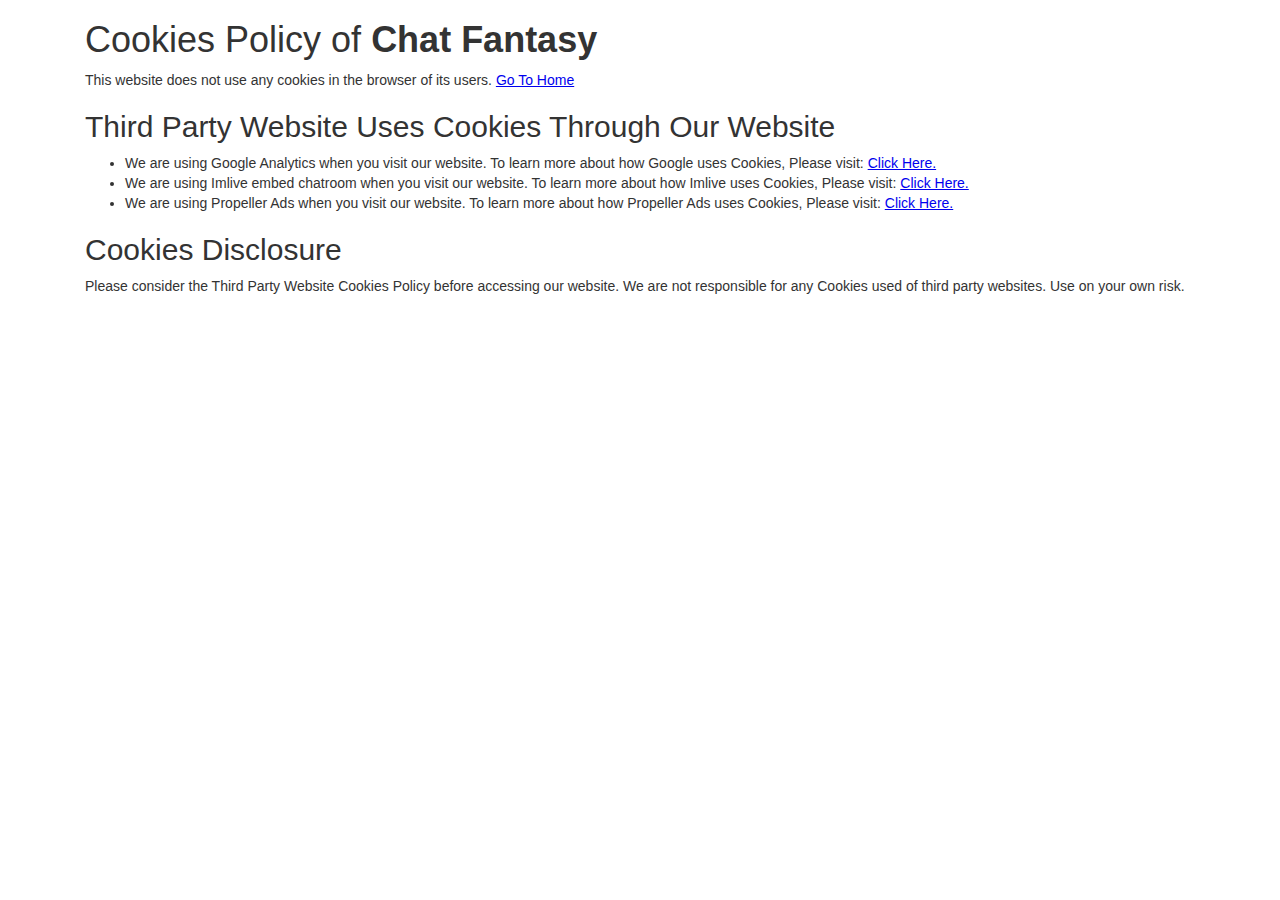
<file: cookies/index.html>
<!DOCTYPE html>
<html lang="en">
<head>
  <title>Cookies Policy of Chat Fantasy</title>
  <meta charset="utf-8">
  <meta name="viewport" content="width=device-width, initial-scale=1, shrink-to-fit=no">
  <link href="../css/bootstrap.min.css" rel="stylesheet">
  <link rel="apple-touch-icon" sizes="57x57" href="../favicon/apple-icon-57x57.png">
  <link rel="apple-touch-icon" sizes="60x60" href="../favicon/apple-icon-60x60.png">
  <link rel="apple-touch-icon" sizes="72x72" href="../favicon/apple-icon-72x72.png">
  <link rel="apple-touch-icon" sizes="76x76" href="../favicon/apple-icon-76x76.png">
  <link rel="apple-touch-icon" sizes="114x114" href="../favicon/apple-icon-114x114.png">
  <link rel="apple-touch-icon" sizes="120x120" href="../favicon/apple-icon-120x120.png">
  <link rel="apple-touch-icon" sizes="144x144" href="../favicon/apple-icon-144x144.png">
  <link rel="apple-touch-icon" sizes="152x152" href="../favicon/apple-icon-152x152.png">
  <link rel="apple-touch-icon" sizes="180x180" href="../favicon/apple-icon-180x180.png">
  <link rel="icon" type="image/png" sizes="192x192"  href="../favicon/android-icon-192x192.png">
  <link rel="icon" type="image/png" sizes="32x32" href="../favicon/favicon-32x32.png">
  <link rel="icon" type="image/png" sizes="96x96" href="../favicon/favicon-96x96.png">
  <link rel="icon" type="image/png" sizes="16x16" href="../favicon/favicon-16x16.png">
</head>
<body>
<div class="wrap">
    <div class="container">
      <div class="container-fluid">
        <div class="container">
          <div class="container">
        <div class="d-flex justify-content-center"><p>
     
          <h1>Cookies Policy of <strong>Chat Fantasy</strong></h1>

          <p>This website does not use any cookies in the browser of its users. <a href="../">Go To Home</a></p>
          <h2>Third Party Website Uses Cookies Through Our Website</h2>
          <ul>
          <li>We are using Google Analytics when you visit our website. To learn more about how Google uses Cookies, Please visit: <a href="https://policies.google.com/technologies/partner-sites">Click Here.</a></li>
          <li>We are using Imlive embed chatroom when you visit our website. To learn more about how Imlive uses Cookies, Please visit: <a href="https://imlive.com/CookiePolicy.aspx">Click Here.</a></li>
          <li>We are using Propeller Ads when you visit our website. To learn more about how Propeller Ads uses Cookies, Please visit: <a href="https://propellerads.com/cookies/">Click Here.</a></li>
          </ul>
          </p>
          <h2>Cookies Disclosure</h2>
          <p>Please consider the Third Party Website Cookies Policy before accessing our website. We are not responsible for any Cookies used of third party websites. Use on your own risk.</p>
      </div>  
      </div>  
      </div>      
      </div>
    </div>
  </div> <!-- /container base_container -->
</div> <!-- /wbars_wrapper -->
<script src="../js/jquery.min.js"></script>
<script src="../js/bootstrap.min.js"></script>

</body>

</html>
</file>
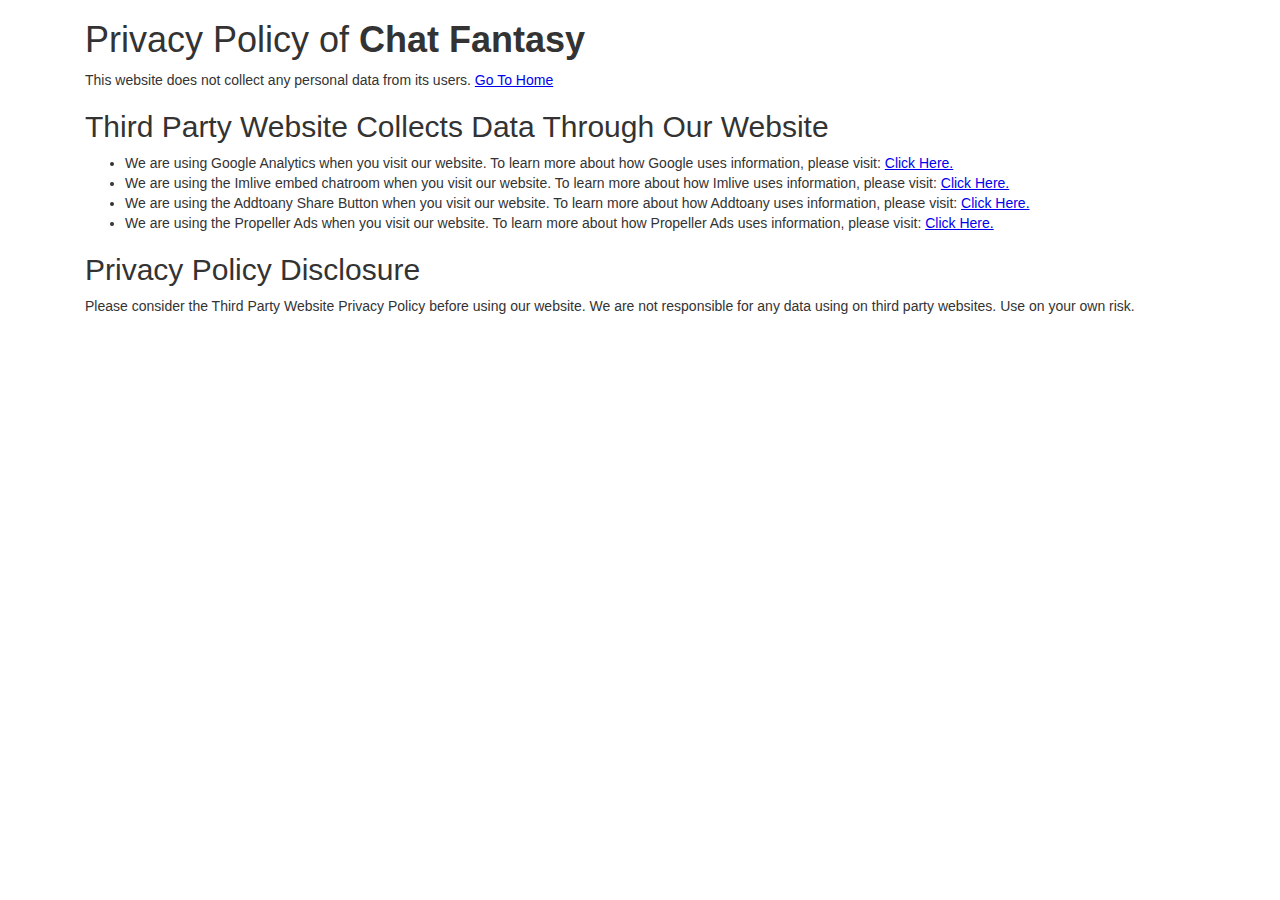
<file: privacy/index.html>
<!DOCTYPE html>
<html lang="en">
<head>
  <title>Privacy Policy of Chat Fantasy</title>
  <meta charset="utf-8">
  <meta name="viewport" content="width=device-width, initial-scale=1, shrink-to-fit=no">
  <link href="../css/bootstrap.min.css" rel="stylesheet">
  <link rel="apple-touch-icon" sizes="57x57" href="../favicon/apple-icon-57x57.png">
  <link rel="apple-touch-icon" sizes="60x60" href="../favicon/apple-icon-60x60.png">
  <link rel="apple-touch-icon" sizes="72x72" href="../favicon/apple-icon-72x72.png">
  <link rel="apple-touch-icon" sizes="76x76" href="../favicon/apple-icon-76x76.png">
  <link rel="apple-touch-icon" sizes="114x114" href="../favicon/apple-icon-114x114.png">
  <link rel="apple-touch-icon" sizes="120x120" href="../favicon/apple-icon-120x120.png">
  <link rel="apple-touch-icon" sizes="144x144" href="../favicon/apple-icon-144x144.png">
  <link rel="apple-touch-icon" sizes="152x152" href="../favicon/apple-icon-152x152.png">
  <link rel="apple-touch-icon" sizes="180x180" href="../favicon/apple-icon-180x180.png">
  <link rel="icon" type="image/png" sizes="192x192"  href="../favicon/android-icon-192x192.png">
  <link rel="icon" type="image/png" sizes="32x32" href="../favicon/favicon-32x32.png">
  <link rel="icon" type="image/png" sizes="96x96" href="../favicon/favicon-96x96.png">
  <link rel="icon" type="image/png" sizes="16x16" href="../favicon/favicon-16x16.png">
</head>
<body>
<div class="wrap">
    <div class="container">
      <div class="container-fluid">
        <div class="container">
          <div class="container">
        <div class="d-flex justify-content-center"><p>
     
          <h1>Privacy Policy of <strong>Chat Fantasy</strong></h1>

          <p>This website does not collect any personal data from its users. <a href="../">Go To Home</a></p>
          <h2>Third Party Website Collects Data Through Our Website</h2>
          <ul>
          <li>We are using Google Analytics when you visit our website. To learn more about how Google uses information, please visit: <a href="https://policies.google.com/technologies/partner-sites">Click Here.</a></li>
          <li>We are using the Imlive embed chatroom when you visit our website. To learn more about how Imlive uses information, please visit: <a href="https://imlive.com/Privacy.aspx">Click Here.</a></li>
          <li>We are using the Addtoany Share Button when you visit our website. To learn more about how Addtoany uses information, please visit: <a href="https://www.addtoany.com/privacy">Click Here.</a></li>
          <li>We are using the Propeller Ads when you visit our website. To learn more about how Propeller Ads uses information, please visit: <a href="https://propellerads.com/privacy/">Click Here.</a></li>
          </ul>
          </p>
          <h2>Privacy Policy Disclosure</h2>
          <p>Please consider the Third Party Website Privacy Policy before using our website. We are not responsible for any data using on third party websites. Use on your own risk.</p>
      </div>  
      </div>      
      </div>
    </div>
  </div> <!-- /container base_container -->
</div> <!-- /wbars_wrapper -->
<script src="../js/jquery.min.js"></script>
<script src="../js/bootstrap.min.js"></script>

</body>

</html>
</file>
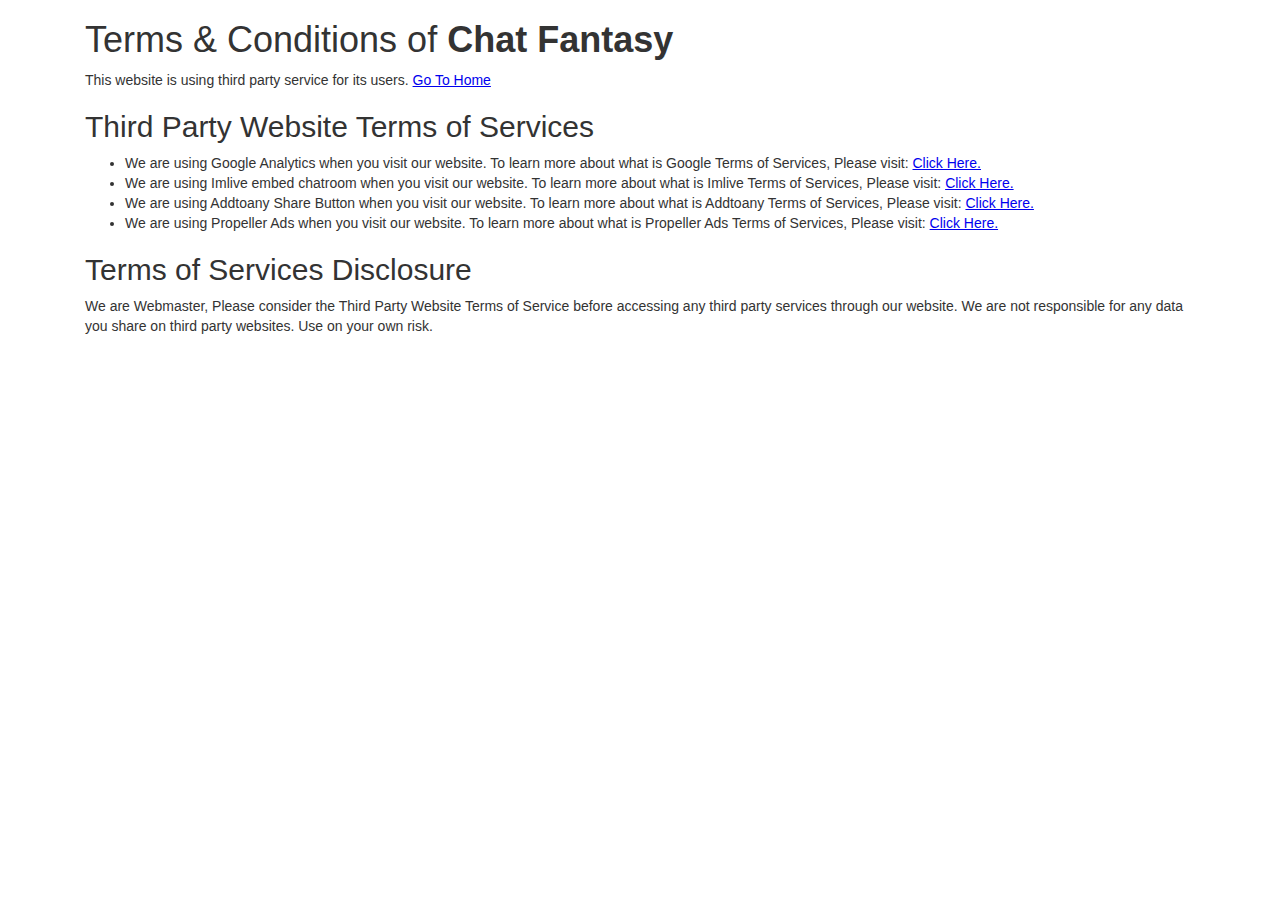
<file: terms/index.html>
<!DOCTYPE html>
<html lang="en">
<head>
  <title>Terms & Conditions of Chat Fantasy</title>
  <meta charset="utf-8">
  <meta name="viewport" content="width=device-width, initial-scale=1, shrink-to-fit=no">
  <link href="../css/bootstrap.min.css" rel="stylesheet">
  <link rel="apple-touch-icon" sizes="57x57" href="../favicon/apple-icon-57x57.png">
  <link rel="apple-touch-icon" sizes="60x60" href="../favicon/apple-icon-60x60.png">
  <link rel="apple-touch-icon" sizes="72x72" href="../favicon/apple-icon-72x72.png">
  <link rel="apple-touch-icon" sizes="76x76" href="../favicon/apple-icon-76x76.png">
  <link rel="apple-touch-icon" sizes="114x114" href="../favicon/apple-icon-114x114.png">
  <link rel="apple-touch-icon" sizes="120x120" href="../favicon/apple-icon-120x120.png">
  <link rel="apple-touch-icon" sizes="144x144" href="../favicon/apple-icon-144x144.png">
  <link rel="apple-touch-icon" sizes="152x152" href="../favicon/apple-icon-152x152.png">
  <link rel="apple-touch-icon" sizes="180x180" href="../favicon/apple-icon-180x180.png">
  <link rel="icon" type="image/png" sizes="192x192"  href="../favicon/android-icon-192x192.png">
  <link rel="icon" type="image/png" sizes="32x32" href="../favicon/favicon-32x32.png">
  <link rel="icon" type="image/png" sizes="96x96" href="../favicon/favicon-96x96.png">
  <link rel="icon" type="image/png" sizes="16x16" href="../favicon/favicon-16x16.png">
</head>
<body>
<div class="wrap">
    <div class="container">
      <div class="container-fluid">
        <div class="container">
          <div class="container">
        <div class="d-flex justify-content-center"><p>
     
          <h1>Terms & Conditions of <strong>Chat Fantasy</strong></h1>

          <p>This website is using third party service for its users. <a href="../">Go To Home</a></p>
          <h2>Third Party Website Terms of Services</h2>
          <ul>
          <li>We are using Google Analytics when you visit our website. To learn more about what is Google Terms of Services, Please visit: <a href="https://www.google.com/analytics/terms/">Click Here.</a></li>
          <li>We are using Imlive embed chatroom when you visit our website. To learn more about what is Imlive Terms of Services, Please visit: <a href="https://imlive.com/disclaimer.aspx">Click Here.</a></li>
          <li>We are using Addtoany Share Button when you visit our website. To learn more about what is Addtoany Terms of Services, Please visit: <a href="https://www.addtoany.com/terms">Click Here.</a></li>
          <li>We are using Propeller Ads when you visit our website. To learn more about what is Propeller Ads Terms of Services, Please visit: <a href="https://propellerads.com/terms/">Click Here.</a></li>
          </ul>
          </p>
          <h2>Terms of Services Disclosure</h2>
          <p>We are Webmaster, Please consider the Third Party Website Terms of Service before accessing any third party services through our website. We are not responsible for any data you share on third party websites. Use on your own risk.</p>
      </div>  
      </div>      
      </div>
    </div>
  </div> <!-- /container base_container -->
</div> <!-- /wbars_wrapper -->
<script src="../js/jquery.min.js"></script>
<script src="../js/bootstrap.min.js"></script>
</body>
</html>
</file>
<file: css/style.css>
@import url('https://fonts.googleapis.com/css?family=Bitter:400,700');
@import url('https://fonts.googleapis.com/css?family=Lobster');

body {font-family: sans-serif;

background: #ECE9E6;  /* fallback for old browsers */
background: -webkit-linear-gradient(to right, #ECE9E6, #ECE9E6);  /* Chrome 10-25, Safari 5.1-6 */
background: linear-gradient(to right, #ECE9E6, #ECE9E6); /* W3C, IE 10+/ Edge, Firefox 16+, Chrome 26+, Opera 12+, Safari 7+ */
	
}

a, a:link {color:#2A4097; text-decoration: underline;}
a:hover{color:#428bca;}
a:focus{color:#428bca;text-decoration:underline;}
/*a:hover, a:focus {color:#78217F; text-decoration:none; }*/
.wrap {}
h1,h2,h3,h4,h5,h6 {font-family: sans-serif; font-weight:normal}
.maincontent {margin:0; padding:0}
header {margin:20px 0; padding:0; text-align:center}

/*achtergrondkleur + h1txt kleur aanpassen*/
header h1 {margin:0; display: inline-table; font-size:24px;  font-family: 'Bitter', serif; text-align:center; font-weight:bold;  text-decoration:none;  color: #fff; background:#2A4097; -moz-border-radius:4px;-webkit-border-radius:4px;border-radius:4px; padding:5px 16px; text-transform: uppercase;}
header h2 {padding:10px 0 0; font-weight:600; line-height:17px; font-size:14px; margin:0}

.itlivecc {text-align:center; padding:10px 10px; font-size:20px; font-family:'Bitter', serif; font-weight:bold; color:#2A4097}
/*.xcamlink {text-align:center; padding:10px 10px; font-size:20px; font-family:'Bitter', serif; font-weight:bold; color:#933599}*/
footer {font-size:12px; overflow:hidden; display:block; height:auto; max-width:1000px; }
/*.infooter {text-align:center; padding:5px 5px; overflow:hidden; display:block; height:100%; }*/
/*.copylt {float:left; text-align: left}*/
/*.copyrt {float:right; text-align:right}*/
/*.tabletnb {margin-bottom:10px}*/
.tdtnb {margin:0; padding:0}
.tdtnb img.bigpict {width:175px; height:131px; max-height:100%; max-width:100%}
.tdtnb a img.bigpict {border:none; margin:2px auto}
.tdtnb a img.bigpict:hover {border-color:#2A4097;}
.tdtnb .flta {position:absolute; z-index:500; margin:5px 0 0 5px; padding:0; line-height:8px}
.tdtnb .fltx {position:absolute; z-index:500; margin:5px 0 0 5px; padding:0; line-height:18px}
.tdbuttn {text-align:center; padding:5px 0 10px}
.tddesc {-ms-word-break: break-all; word-break: break-all; word-break: break-word;  font-size:12px;}
.tdtitle {font-weight:bold; font-size:14px; text-align:center; min-height:20px; text-transform: lowercase;}
.tdtitle a {text-decoration:none}
.tdtitle a:hover {text-decoration: underline}
/*.stathd {padding:0 6px 0 3px; display:block; position:absolute; right:0}*/
.lnkbtn {padding-top: 3px;}
/*achtergrondkleur modelblok bottom link*/
.lnkbtn a {display:block; text-align:center; padding: 4px 2px; font-weight:bold; color: #fff; text-decoration:none; background:#2A4097;}
.lnkbtn a:hover {color:#42D000;}
/*.viewal {font-weight:700}*/
.nichbox {float:right; margin:20px 0}
.nichboxl {margin:20px 0}
/*.ftlnkb {}*/
/*.frtyk {}*/
.dropdown-menu > li > a {font-size:12px }

.btn-cat {color: #fff; background-color: #AC4DB3;border-color: #78217F;}
.btn-cat:hover,.btn-cat:focus,.btn-cat:active,.btn-cat.active,.open .dropdown-toggle.btn-cat { color: #fff;background-color: #933599; border-color: #933599;}
.dropdown-menu > li > a:hover,.dropdown-menu > li > a:focus {background-color: #933599;}
.dropdown-menu > .active > a,.dropdown-menu > .active > a:hover,.dropdown-menu > .active > a:focus {background-color: #933599;}

.loadingnext {text-align: center}

/* response start */
@media (min-width: 768px)   {
.tdtnb img.bigpict {width: 100%; height:170px}
.maincontent .row .col-sm-4 {}
.stat {display:none}
}
@media (min-width: 992px) {
.tdtnb img.bigpict {height:110px}
}
@media (min-width: 1200px) {
.container {}
.tdtnb img.bigpict {height:131px;}
}
@media (min-width: 1300px) {
.tdtnb img.bigpict {height:131px;}
}
@media (max-width: 767px) {
.tdtnb img.bigpict {height:240px; width:100%}
.stat {display:none}
.nichbox {float: none; text-align:center; margin:0 0 20px;}
.nichbox .pull-right {float:none !important}
.nichboxl {text-align:center; margin:20px 0 0;}
.dropdown-menu > li > a {text-align: left}
.pull-right > .dropdown-menu {right: auto; left: auto;}
header h1 {font-size:23px}
.itlivecc {font-size:20px}
}
@media (max-width: 600px) {
.tdtnb img.bigpict {height:200px; width:100%}
.stat {display:none}
header h1 {font-size:20px}
.itlivecc {font-size:18px}
}
@media (max-width: 599px) {
.tdtnb img.bigpict {height:190px; max-height:100%; max-width:100%}
}
@media (max-width: 499px) {
.tdtnb img.bigpict {height:160px; max-height:100%; max-width:100%}
}
@media (max-width: 399px) {
.tdtnb img.bigpict {height:125px; max-height:100%; max-width:100%}
.tdtitle {font-weight:bold; font-size:14px}
}
@media (max-width: 320px) {
.maincontent .row .col-xs-6 {float:none; width:100%}
.tdtnb img.bigpict {width:100%; height:220px; }
.tdtitle {font-weight:bold; font-size:16px}
header h1 {font-size:18px}
.itlivecc {font-size:16px}
}
/*errormessage wordt gebruikt in 404 pagina*/
.errormessage {font-family: 'Bangers', cursive; text-align:center; font-size:30px; font-weight:400; line-height:60px}
.errormessagem {font-family: 'Bangers', cursive; text-align:center; font-size:16px; font-weight:400; line-height:32px}
.cams {}
.cams2 {text-align:center; font-weight:700; height: auto; padding-bottom:10px;}
.performers {}
.performers2 {}
.topbanner728 { text-align:center; margin-bottom:0px;}
.topbanner468 { text-align:center; margin-bottom:5px;}
.menu {line-height:24px; padding-left:0px; margin-bottom:15px; text-align:center}
.menu2 {line-height:24px; font-weight:600; padding-left:0px; margin-bottom:15px; text-align:center}
.footer {clear: both;padding-top:0px;text-align:center;height:auto;z-index:0; line-height:25px;}
.footer h2 {font-family: 'Bitter', serif; font-size:24px; font-weight:bold}
.camotmoment {}
.chaturbate {width:850px; height:auto; margin-left:auto; margin-right:auto;}
.modelinfo {margin-top:10px; margin-bottom:10px; max-width:710px; margin-left:auto; margin-right:auto; text-align:center}

/*achtergrondkleur other models*/
.modelinfo h2 {margin:0; display: inline-table; font-size:24px;  font-family: 'Bitter', serif; text-align:center; font-weight:bold;  text-decoration:none;  color: #fff; background:#2A4097; -moz-border-radius:4px;-webkit-border-radius:4px;border-radius:4px; padding:5px 16px; text-transform: uppercase; margin-bottom:10px;}
.bio {text-align:left}
.othermodels h2 {margin:0; display: inline-table; font-size:18px;  font-family: 'Bitter', serif; text-align:center; font-weight:bold;  text-decoration:none;  color: #fff; background:#2A4097; -moz-border-radius:4px;-webkit-border-radius:4px;border-radius:4px; padding:5px 16px; text-transform: uppercase; margin-bottom:10px;}

.textblockje {margin-top:10px; margin-bottom:10px; max-width:728px; margin-left:auto; margin-right:auto;}
.buttonmenu {margin-bottom:15px;}

.cam4 {text-align: center;}

@media screen and (max-width: 850px) {
.chaturbate {display:none}
}
@media screen and (max-width: 710px) {
.performers {display:none}
}
@media screen and (min-width: 709px) {
.performers2 {display:none}
}
@media screen and (max-width: 468px) {
.menu {display:none}
}
@media screen and (min-width: 468px) {
.menu2 {display:none}
}
@media screen and (max-width: 710px) {
.cams {display:none}
}
@media screen and (min-width: 710px) {
.cams2 {display:none}
}
@media screen and (max-width: 710px) {
.chaturbateper1 {display:none}
}
@media screen and (min-width: 709px) {
.chaturbateper2 {display:none}
}
@media screen and (max-width: 728px) {
.topbanner728 {display:none}
}
@media screen and (min-width: 727px) {
.topbanner468 {display:none}
}
@media screen and (max-width: 468px) {
.topbanner468 {display:none}
}
@media screen and (max-width: 320px) {
.webads {display:none}
}
.cbtransfer {margin-left: auto; margin-right: auto}

#navcontainer ul
{
margin: 0;
padding: 0;
list-style-type: none;
text-align: center;
}

#navcontainer ul li { display: inline; }

#navcontainer ul li a
{
text-decoration: none;
color: #2A4097;
font-size: medium;
font-family: Gill Sans, Gill Sans MT, Myriad Pro, DejaVu Sans Condensed, Helvetica, Arial," sans-serif";
}

#navcontainer ul li a:hover
{
color: #428bca;
}

#navcontainer li:not(:first-child):before {
    content: " - ";
}

.chat{ text-align:center; height:528px; margin-top: 10px; margin-left: -8px }
.chat iframe{ height: 528px; width:98%; border: none; }

@media (max-width:1700px) and (min-width:1380px) {
	.chat{ height:525px; }
	.chat iframe{ height:528px; }
}

@media (max-width:1379px) and (min-width:850px) {
	.chat{ height:528px;margin-top: 10px; }
	.chat iframe{ height:528px; }
}

@media (max-width:849px) and (min-width:270px) {

	.chat{ width:100%; height:100%; -moz-transform-origin:top left;-webkit-transform-origin:top left;-o-transform-origin:top left;-ms-transform-origin:top left;transform-origin:top left;margin-top: 10px;}
	.chat iframe{ height:528px; width:800px;}
}


/*STRIPCHAT IFRAME*/
.stripchat{ text-align:center; height:528px; }
.stripchat iframe{ height: 528px; width:98%; border: none; }

@media (max-width:1700px) and (min-width:1201px) {
	.stripchat{ height:528px; }
	.stripchat iframe{ height:528px;}
}

@media (max-width:1200px) and (min-width:986px) {
	.stripchat{height:1185px; }
	.stripchat iframe{height:1185px; }
}

@media (max-width:985px) and (min-width:716px) {
	.stripchat{height:1040px; }
	.stripchat iframe{height:1040px;}
}

@media (max-width:715px) and (min-width:651px) {
	.stripchat{height:1000px; }
	.stripchat iframe{height:1000px;}
}

@media (max-width:650px) and (min-width:581px) {
	.stripchat{height:950px; }
	.stripchat iframe{height:950px;}
}

@media (max-width:580px) and (min-width:516px) {
	.stripchat{height:900px; }
	.stripchat iframe{height:900px;}
}

@media (max-width:515px) and (min-width:451px) {
	.stripchat{height:850px; }
	.stripchat iframe{height:850px;}
}

@media (max-width:450px) and (min-width:100px) {
	.stripchat{height:820px; }
	.stripchat iframe{height:820px;}
}

@media (max-width:99px) and (min-width:100px) {

	.stripchat{ width:98%; height:100%; -moz-transform-origin:top left;-webkit-transform-origin:top left;-o-transform-origin:top left;-ms-transform-origin:top left;transform-origin:top left}
	.stripchat iframe{height:528px; width:800px; }
}

@media (max-width:3000px) and (min-width:1199px) {
	.xcamsiframe iframe{max-height:645px;}
}

@media (max-width:1198px) and (min-width:992px) {
	.xcamsiframe iframe{max-height:530px;}
}

@media (max-width:991px) and (min-width:700px) {
	.xcamsiframe iframe{max-height:410px;}
}

@media (max-width:699px) and (min-width:620px) {
	.xcamsiframe iframe{max-height:360px;}
}

@media (max-width:619px) and (min-width:550px) {
	.xcamsiframe iframe{max-height:330px;}
}

@media (max-width:549px) and (min-width:449px) {
	.xcamsiframe iframe{max-height:290px;}
}

@media (max-width:450px) and (min-width:100px) {
	.xcamsiframe iframe{max-height:200px;}
}

/*IMLIVE IFRAME*/

@media (max-width:3000px) and (min-width:731px) {
	.imliveiframe {height: 420px;width: 100%;}
	.imliveiframe iframe {height: 420px;}
}
@media (max-width:730px) and (min-width:700px) {
	.imliveiframe {height:790px; width: 100%;}
	.imliveiframe iframe {height: 100%;}
}
@media (max-width:699px) and (min-width:670px) {
	.imliveiframe {height:770px; width: 100%;}
	.imliveiframe iframe {height: 100%;}
}
@media (max-width:669px) and (min-width:640px) {
	.imliveiframe {height:750px; width: 100%;}
	.imliveiframe iframe {height: 100%;}
}
@media (max-width:639px) and (min-width:610px) {
	.imliveiframe {height:725px; width: 100%;}
	.imliveiframe iframe {height: 100%;}
}
@media (max-width:609px) and (min-width:580px) {
	.imliveiframe {height:705px; width: 100%;}
	.imliveiframe iframe {height: 100%;}
}
@media (max-width:579px) and (min-width:550px) {
	.imliveiframe {height:680px; width: 100%;}
	.imliveiframe iframe {height: 100%;}
}
@media (max-width:549px) and (min-width:520px) {
	.imliveiframe {height:660px; width: 100%;}
	.imliveiframe iframe {height: 100%;}
}
@media (max-width:519px) and (min-width:490px) {
	.imliveiframe {height:660px; width: 100%;}
	.imliveiframe iframe {height: 100%;}
}
@media (max-width:489px) and (min-width:460px) {
	.imliveiframe {height:640px; width: 100%;}
	.imliveiframe iframe {height: 100%;}
}
@media (max-width:459px) and (min-width:430px) {
	.imliveiframe {height:615px; width: 100%;}
	.imliveiframe iframe {height: 100%;}
}
@media (max-width:429px) and (min-width:400px) {
	.imliveiframe {height:595px; width: 100%;}
	.imliveiframe iframe {height: 100%;}
}
@media (max-width:399px) and (min-width:370px) {
	.imliveiframe {height:570px; width: 100%;}
	.imliveiframe iframe {height: 100%;}
}
@media (max-width:369px) and (min-width:100px) {
	.imliveiframe {height:550px; width: 100%;}
	.imliveiframe iframe {height: 100%;}
}

/*JASMIN LIVECAM*/

@media (max-width:3000px) and (min-width:1199px) {
	.jasmincontainer {height:600px;margin-bottom: 10px;}
}

@media (max-width:1198px) and (min-width:992px) {
	.jasmincontainer {height:500px;margin-bottom: 10px;}
}

@media (max-width:991px) and (min-width:700px) {
	.jasmincontainer {height:400px;margin-bottom: 10px;}
}

@media (max-width:699px) and (min-width:620px) {
	.jasmincontainer {height:300px;margin-bottom: 10px;}
}

@media (max-width:619px) and (min-width:100px) {
	.jasmincontainer {height:250px;margin-bottom: 10px;}
}

/*CAM4*/

.cam4 {text-align: center}
@media (max-width:950px) and (min-width:1px) {
	.cam4{display: none}
}
</file>
